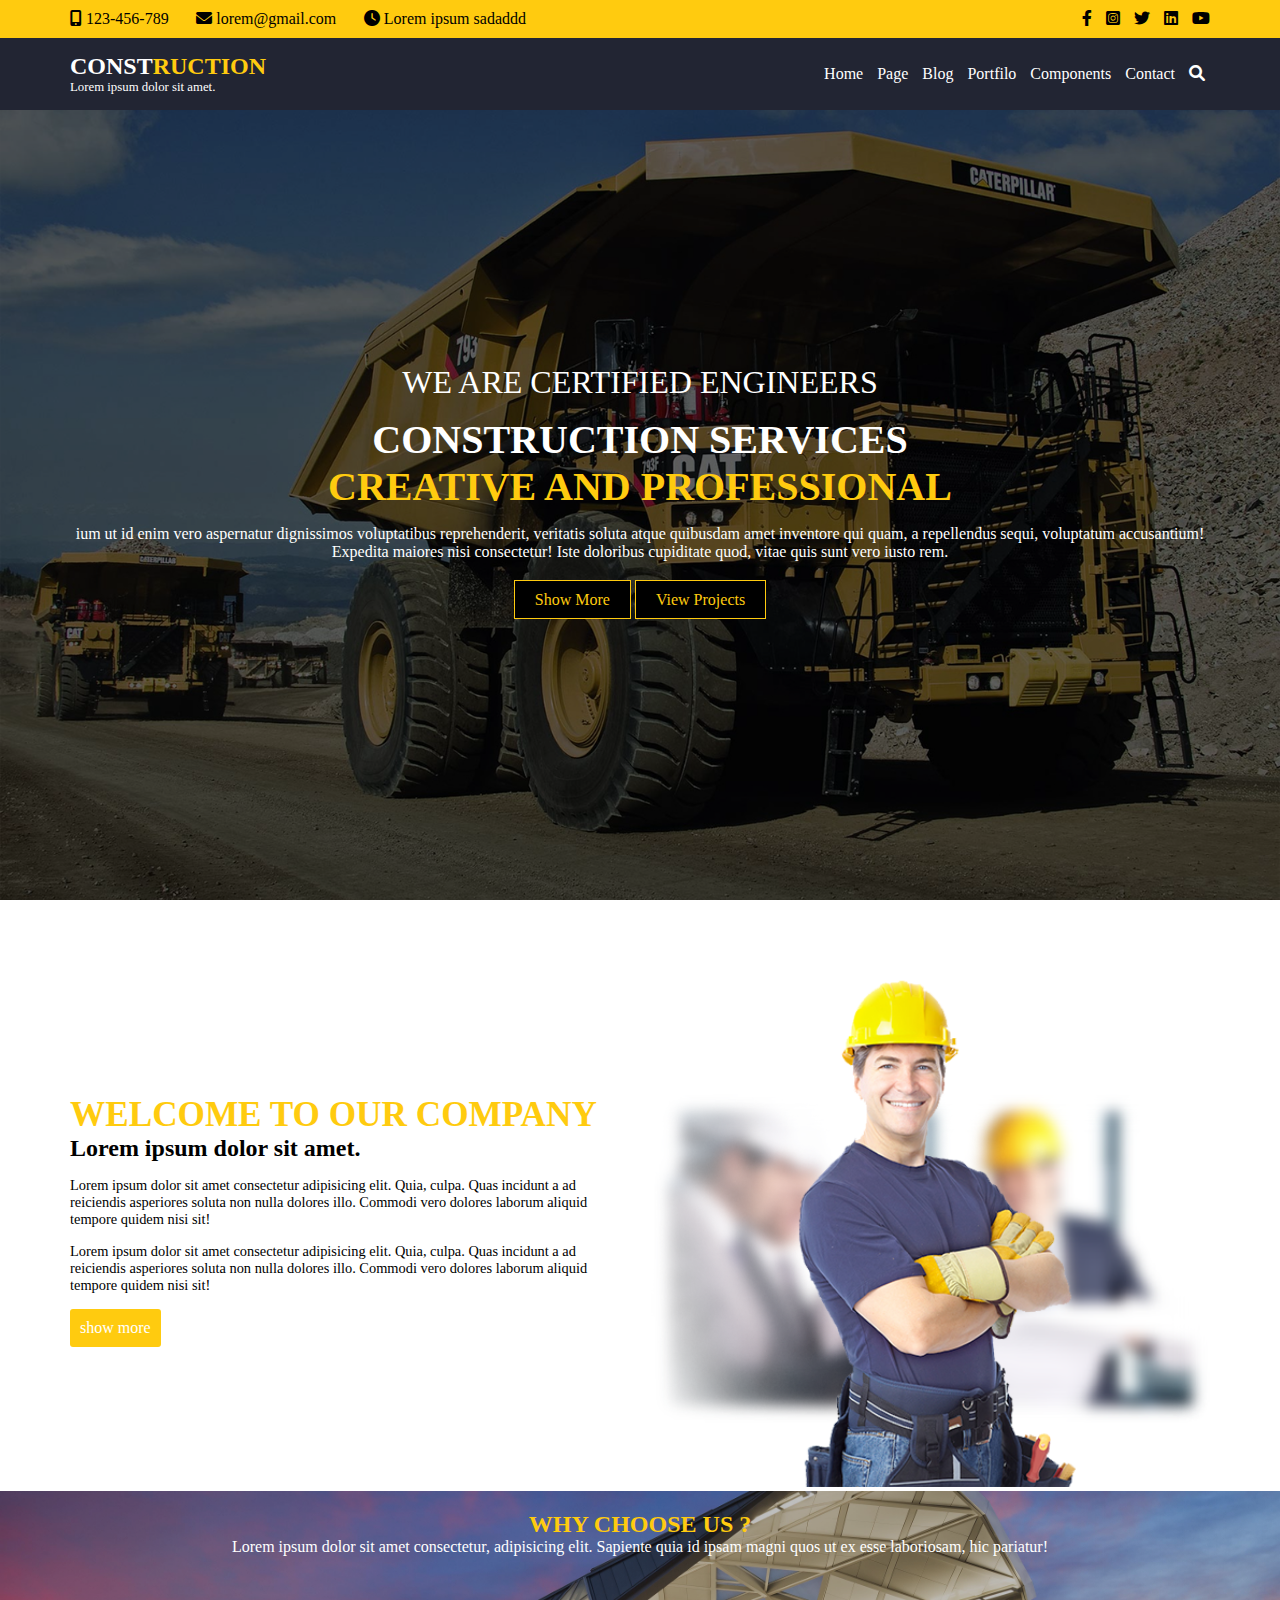
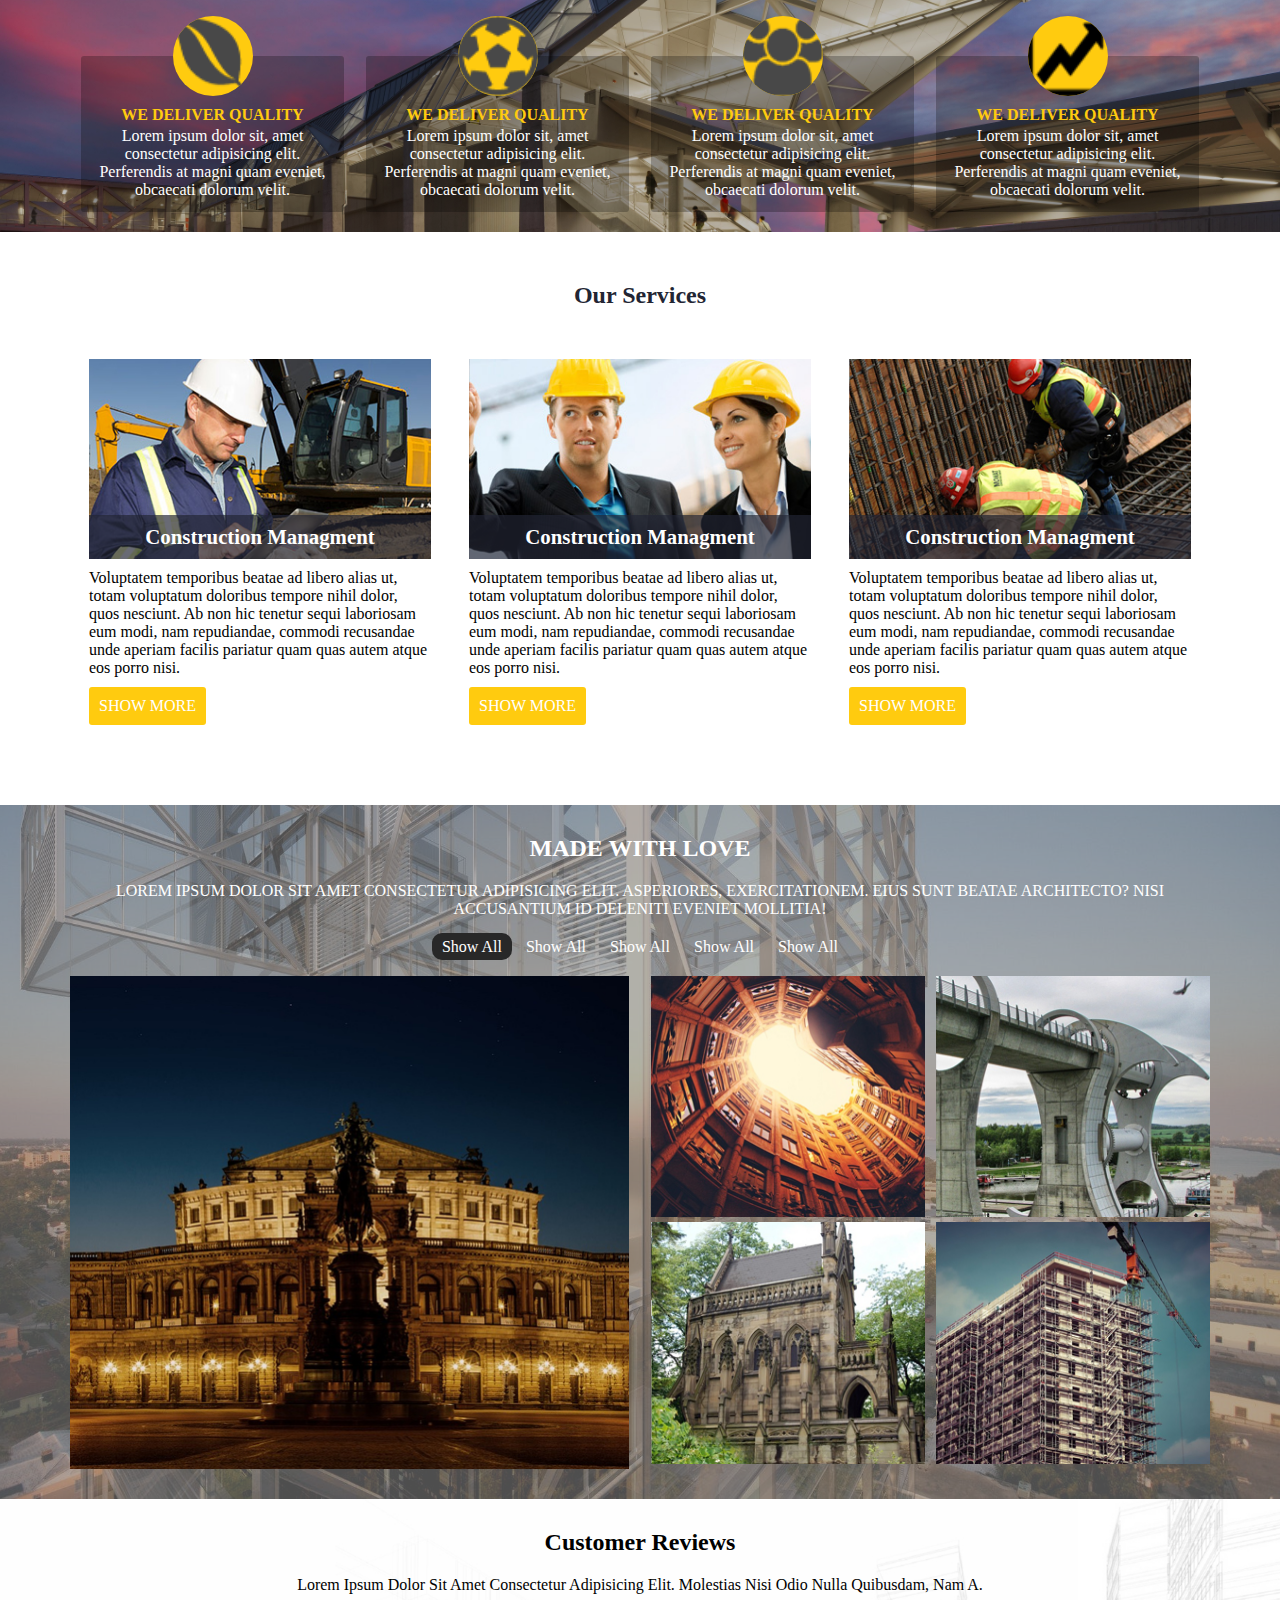
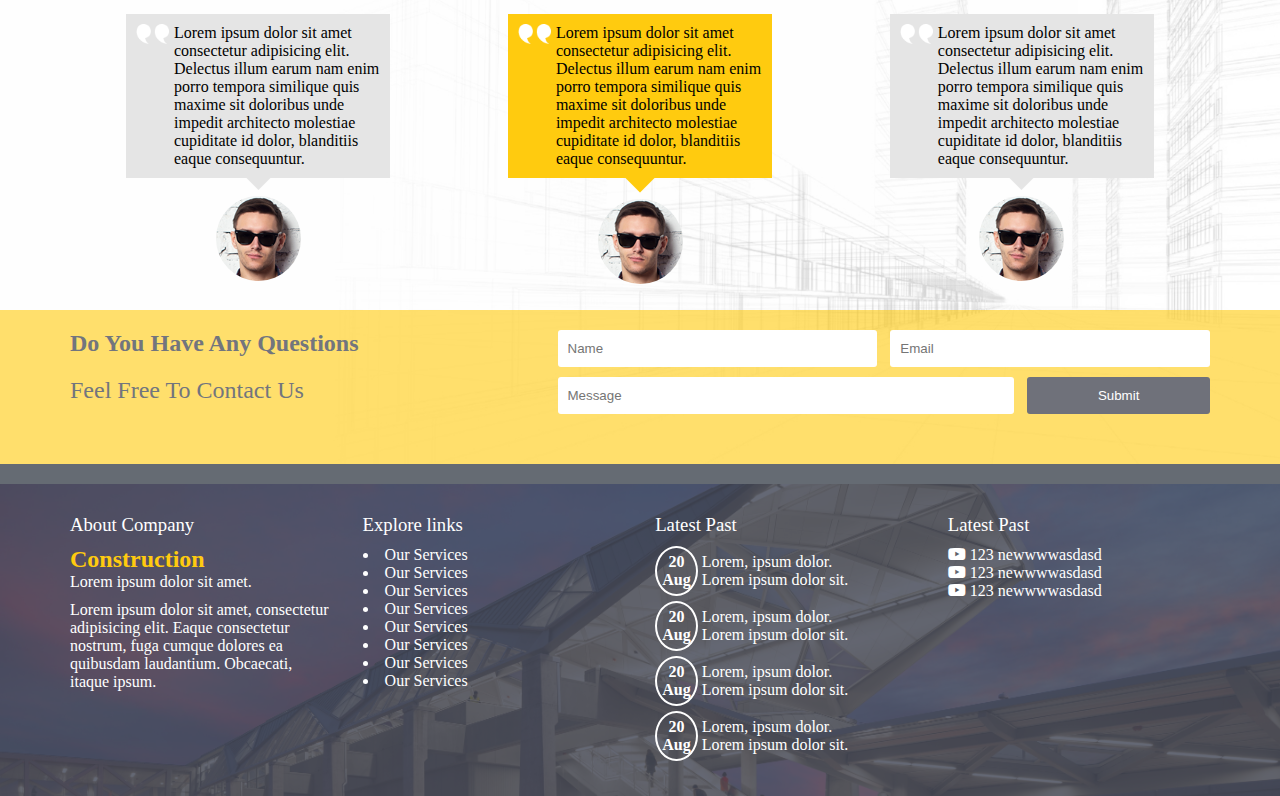
<file: construction/index.html>
<!DOCTYPE html>
<html lang="en">
<head>
    <meta charset="UTF-8">
    <meta http-equiv="X-UA-Compatible" content="IE=edge">
    <meta name="viewport" content="width=device-width, initial-scale=1.0">
    <link href="https://cdn.jsdelivr.net/npm/bootstrap@5.1.3/dist/css/bootstrap.min.css" rel="stylesheet" integrity="sha384-1BmE4kWBq78iYhFldvKuhfTAU6auU8tT94WrHftjDbrCEXSU1oBoqyl2QvZ6jIW3" crossorigin="anonymous">
    <link rel="stylesheet" href="css/all.css">
    <link rel="stylesheet" href="css/style.css">
    <title>media query</title>
</head>
<body>
    <section id="sec1">
        <div class="myover">
            <header>
                <div class="myContainer">
                    <div>
                        <article>
                            <i class="fa-solid fa-mobile-screen-button"></i>
                            <span>123-456-789</span>
                        </article>
                        <article>
                            <i class="fa-solid fa-envelope"></i>
                            <span>lorem@gmail.com</span>
                        </article>
                        <article>
                            <i class="fa-solid fa-clock"></i>
                            <span>Lorem ipsum sadaddd </span>
                        </article>
                    </div>
                    <div>
                        <i class="fa-brands fa-facebook-f"></i>
                        <i class="fa-brands fa-instagram-square"></i>
                        <i class="fa-brands fa-twitter"></i>
                        <i class="fa-brands fa-linkedin"></i>
                        <i class="fa-brands fa-youtube"></i>
                    </div>
                </div>
            </header>
            <header>
                <div class="myContainer">
                    <article>
                        <h1>Const<span>ruction</span></h1>
                        <p>Lorem ipsum dolor sit amet.</p>
                    </article>
                    <nav>
                        <a href="">home</a>
                        <a href="">Page</a>
                        <a href="">Blog</a>
                        <a href="">Portfilo</a>
                        <a href="">Components</a>
                        <a href="">Contact</a>
                        <a href=""><i class="fa-solid fa-magnifying-glass"></i></a>
                    </nav>
                    <div>
                        <i class="fa-solid fa-bars-staggered"></i>  
                    </div>
                </div>
            </header>
            <div class="content">
                <div class="myContainer">
                    <h4>we are certified engineers</h4>
                    <h2>construction services</h2>
                    <h2>creative and professional</h2>
                    <p>ium ut id enim vero aspernatur dignissimos voluptatibus reprehenderit, veritatis soluta atque quibusdam amet inventore qui quam, a repellendus sequi, voluptatum accusantium! Expedita maiores nisi consectetur! Iste doloribus cupiditate quod, vitae quis sunt vero iusto rem.</p>
                    <div>
                        <a href="">Show More</a>
                        <a href="">View Projects</a>
                    </div>
                </div>
            </div>
        </div>
    </section>
    <!----------------SECTION2-------------------->
    <section id="sec2">
        <div class="myContainer">
            <article>
                <h2>welcome to our company </h2>
                <h4>Lorem ipsum dolor sit amet.</h4>
                <p>
                    Lorem ipsum dolor sit amet consectetur adipisicing elit. Quia, culpa. Quas incidunt a ad reiciendis asperiores soluta non nulla dolores illo. Commodi vero dolores laborum aliquid tempore quidem nisi sit!
                </p>
                <p>
                    Lorem ipsum dolor sit amet consectetur adipisicing elit. Quia, culpa. Quas incidunt a ad reiciendis asperiores soluta non nulla dolores illo. Commodi vero dolores laborum aliquid tempore quidem nisi sit!
                </p>
                <a href="" class="btn">show more</a>
            </article>
            <aside>
                <img src="Images/img1.png" width="100%" alt="">
            </aside>
        </div>
    </section>
    <!-----------------SECTION3--------------------->
    <section id="sec3">
        <div class="overlay">
            <div class="myContainer">
                <h2>why choose us ?</h2>
                <p>Lorem ipsum dolor sit amet consectetur, adipisicing elit. Sapiente quia id ipsam magni quos ut ex esse laboriosam, hic pariatur!</p>
            </div>
            <div class="myContainer">
                <article>
                    <img src="Images/ico1.png" alt="">
                    <h2>we deliver quality</h2>
                    <p>Lorem ipsum dolor sit, amet consectetur adipisicing elit. Perferendis at magni quam eveniet, obcaecati dolorum velit.</p>
                </article>
                <article>
                    <img src="Images/ico2.png" alt="">
                    <h2>we deliver quality</h2>
                    <p>Lorem ipsum dolor sit, amet consectetur adipisicing elit. Perferendis at magni quam eveniet, obcaecati dolorum velit.</p>
                </article>
                <article>
                    <img src="Images/ico3.png" alt="">
                    <h2>we deliver quality</h2>
                    <p>Lorem ipsum dolor sit, amet consectetur adipisicing elit. Perferendis at magni quam eveniet, obcaecati dolorum velit.</p>
                </article>
                <article>
                    <img src="Images/ico4.png" alt="">
                    <h2>we deliver quality</h2>
                    <p>Lorem ipsum dolor sit, amet consectetur adipisicing elit. Perferendis at magni quam eveniet, obcaecati dolorum velit.</p>
                </article>
            </div>
        </div>
    </section>
    <!-------------------------SECTION4----------------------------------->
    <section id="sec4">
        <h2>our services</h2>
        <div class="myContainer">
            <article>
                <div>
                    <!-- <img src="Images/card1.jpg" alt=""> -->
                    <h2>construction managment</h2>
                </div>
                <p>
                    Voluptatem temporibus beatae ad libero alias ut, totam voluptatum doloribus tempore nihil dolor, quos nesciunt. Ab non hic tenetur sequi laboriosam eum modi, nam repudiandae, commodi recusandae unde aperiam facilis pariatur quam quas autem atque eos porro nisi.
                </p>
                <a href="" class="btn">SHOW MORE</a>
            </article>
            <article>
                <div>
                    <!-- <img src="Images/card1.jpg" alt=""> -->
                    <h2>construction managment</h2>
                </div>
                <p>
                    Voluptatem temporibus beatae ad libero alias ut, totam voluptatum doloribus tempore nihil dolor, quos nesciunt. Ab non hic tenetur sequi laboriosam eum modi, nam repudiandae, commodi recusandae unde aperiam facilis pariatur quam quas autem atque eos porro nisi.
                </p>
                <a href="" class="btn">SHOW MORE</a>
            </article>
            <article>
                <div>
                    <!-- <img src="Images/card1.jpg" alt=""> -->
                    <h2>construction managment</h2>
                </div>
                <p>
                    Voluptatem temporibus beatae ad libero alias ut, totam voluptatum doloribus tempore nihil dolor, quos nesciunt. Ab non hic tenetur sequi laboriosam eum modi, nam repudiandae, commodi recusandae unde aperiam facilis pariatur quam quas autem atque eos porro nisi.
                </p>
                <a href="" class="btn">SHOW MORE</a>
            </article>
        </div>
    </section>
    <!-----------------------------SECTION5---------------------------------------->
    <section id="sec5">
        <div class="overlay2">
            <div class="myContainer">
                <article>
                    <h2>made with love</h2>
                    <p>Lorem ipsum dolor sit amet consectetur adipisicing elit. Asperiores, exercitationem. Eius sunt beatae architecto? Nisi accusantium id deleniti eveniet mollitia!</p>
                    <nav>
                        <a href="">Show All</a>
                        <a href="">Show All</a>
                        <a href="">Show All</a>
                        <a href="">Show All</a>
                        <a href="">Show All</a>
                    </nav>
                    <div>
                        <i class="fa-solid fa-bars-staggered"></i>
                    </div>
                </article>
            </div>
            <div class="myContainer">
                <img src="Images/gallery1.jpg" alt="photo" title="hamada">
                <div>
                    <img src="Images/gallery2.jpg" alt="photo">
                    <img src="Images/gallery3.jpg" alt="photo">
                    <img src="Images/gallery4.jpg" alt="photo">
                    <img src="Images/gallery5.jpg" alt="photo">
                </div>
            </div>
        </div>
    </section>
    <!----------------------------SECTION5----------------------------->
    <section id="sec6">
        <div class="myContainer">
            <h2>customer reviews</h2>
            <p>
                Lorem ipsum dolor sit amet consectetur adipisicing elit. Molestias nisi odio nulla quibusdam, nam a.
            </p>
        </div>
        <div class="myContainer">
            <article>
                <div>
                    <img src="Images/blockquote1.png" alt="">
                    <p>
                        Lorem ipsum dolor sit amet consectetur adipisicing elit. Delectus illum earum nam enim porro tempora similique quis maxime sit doloribus unde impedit architecto molestiae cupiditate id dolor, blanditiis eaque consequuntur.
                    </p>
                </div>
                <div>
                    <img src="Images/block-ico2.png" alt=""> <br>
                    <img src="Images/cust1.png" alt="">
                </div>

            </article>
            <article>
                <div>
                    <img src="Images/blockquote1.png" alt="">
                    <p>
                        Lorem ipsum dolor sit amet consectetur adipisicing elit. Delectus illum earum nam enim porro tempora similique quis maxime sit doloribus unde impedit architecto molestiae cupiditate id dolor, blanditiis eaque consequuntur.
                    </p>
                </div>
                <div>
                    <img src="Images/block-ico1.png" alt=""> <br>
                    <img src="Images/cust1.png" alt="">
                </div>

            </article>
            <article>
                <div>
                    <img src="Images/blockquote1.png" alt="">
                    <p>
                        Lorem ipsum dolor sit amet consectetur adipisicing elit. Delectus illum earum nam enim porro tempora similique quis maxime sit doloribus unde impedit architecto molestiae cupiditate id dolor, blanditiis eaque consequuntur.
                    </p>
                </div>
                <div>
                    <img src="Images/block-ico2.png" alt=""> <br>
                    <img src="Images/cust1.png" alt="">
                </div>
            </article>
        </div>
        <div class="over">
            <div class="myContainer">
                <article>
                    <h2>do you have any questions</h2>
                    <h2>feel free to contact us</h2>
                </article>
                <form action="#">
                    <input type="text" placeholder="Name">
                    <input type="email" placeholder="Email">
                    <input type="text" placeholder="Message">
                    <input type="submit">
                </form>
            </div>
        </div>
    </section>
    <!-------------------------------------Section7------------------------------------------------->
    <section id="sec7">
        <div class="over">
            <div class="myContainer">
                <article>
                    <div class="d-flex align-items-center" data-bs-toggle="collapse" href="#collapseExample" role="button" aria-expanded="false" aria-controls="collapseExample">
                        <h3>About Company </h3><i class="fa-solid fa-circle-chevron-down ms-1" ></i>
                    </div>
                    <article class="collapse" id="collapseExample">
                        <article>
                            <h2>Const<span>ruction</span></h2>
                            <p>Lorem ipsum dolor sit amet.</p>
                        </article>
                        <p>Lorem ipsum dolor sit amet, consectetur adipisicing elit. Eaque consectetur nostrum, fuga cumque dolores ea quibusdam laudantium. Obcaecati, itaque ipsum.</p>
                        <div>
                            <i class="fa-brands fa-facebook-f"></i>
                            <i class="fa-brands fa-instagram-square"></i>
                            <i class="fa-brands fa-twitter"></i>
                            <i class="fa-brands fa-linkedin"></i>
                            <i class="fa-brands fa-youtube"></i>
                        </div>
                    </article>
                </article>
                <article>
                    <div class="d-flex align-items-center" data-bs-toggle="collapse" href="#collapseExample2" role="button" aria-expanded="false" aria-controls="collapseExample">
                        <h3>Explore links </h3><i class="fa-solid fa-circle-chevron-down ms-1" ></i>
                    </div>
                    <ul class="collapse" id="collapseExample2">
                        <li><a href="">Our services</a></li>
                        <li><a href="">Our services</a></li>
                        <li><a href="">Our services</a></li>
                        <li><a href="">Our services</a></li>
                        <li><a href="">Our services</a></li>
                        <li><a href="">Our services</a></li>
                        <li><a href="">Our services</a></li>
                        <li><a href="">Our services</a></li>
                    </ul>
                </article>
                <article>
                    <div class="d-flex align-items-center" data-bs-toggle="collapse" href="#collapseExample3" role="button" aria-expanded="false" aria-controls="collapseExample">
                        <h3>Latest Past </h3><i class="fa-solid fa-circle-chevron-down ms-1" ></i>
                    </div>
                    <ul class="collapse" id="collapseExample3">
                        <li>
                            <div>
                                20<br>Aug
                            </div>
                            <div>
                                <p>Lorem, ipsum dolor. <br>Lorem ipsum dolor sit.</p>
                            </div>
                        </li>
                        <li>
                            <div>
                                20<br>Aug
                            </div>
                            <div>
                                <p>Lorem, ipsum dolor. <br>Lorem ipsum dolor sit.</p>
                            </div>
                        </li>
                        <li>
                            <div>
                                20<br>Aug
                            </div>
                            <div>
                                <p>Lorem, ipsum dolor. <br>Lorem ipsum dolor sit.</p>
                            </div>
                        </li>
                        <li>
                            <div>
                                20<br>Aug
                            </div>
                            <div>
                                <p>Lorem, ipsum dolor. <br>Lorem ipsum dolor sit.</p>
                            </div>
                        </li>
                        
    
                    </ul>
                </article>
                <article>
                    <div class="d-flex align-items-center" data-bs-toggle="collapse" href="#ex4" role="button" aria-expanded="false" aria-controls="collapseExample">
                        <h3>Latest Past </h3><i class="fa-solid fa-circle-chevron-down ms-1" ></i>
                    </div>
                    <ul class="collapse" id="ex4">
                        <li>
                            <i class="fa-brands fa-youtube"></i> <span>123 newwwwasdasd</span>
                        </li>
                        <li>
                            <i class="fa-brands fa-youtube"></i> <span>123 newwwwasdasd</span>
                        </li>
                        <li>
                            <i class="fa-brands fa-youtube"></i> <span>123 newwwwasdasd</span>
                        </li>
                    </ul>
                </article>
            </div>
        </div>
        
    </section>
    <script src="https://cdn.jsdelivr.net/npm/bootstrap@5.1.3/dist/js/bootstrap.bundle.min.js" integrity="sha384-ka7Sk0Gln4gmtz2MlQnikT1wXgYsOg+OMhuP+IlRH9sENBO0LRn5q+8nbTov4+1p" crossorigin="anonymous"></script>
</body>
</html>
</file>
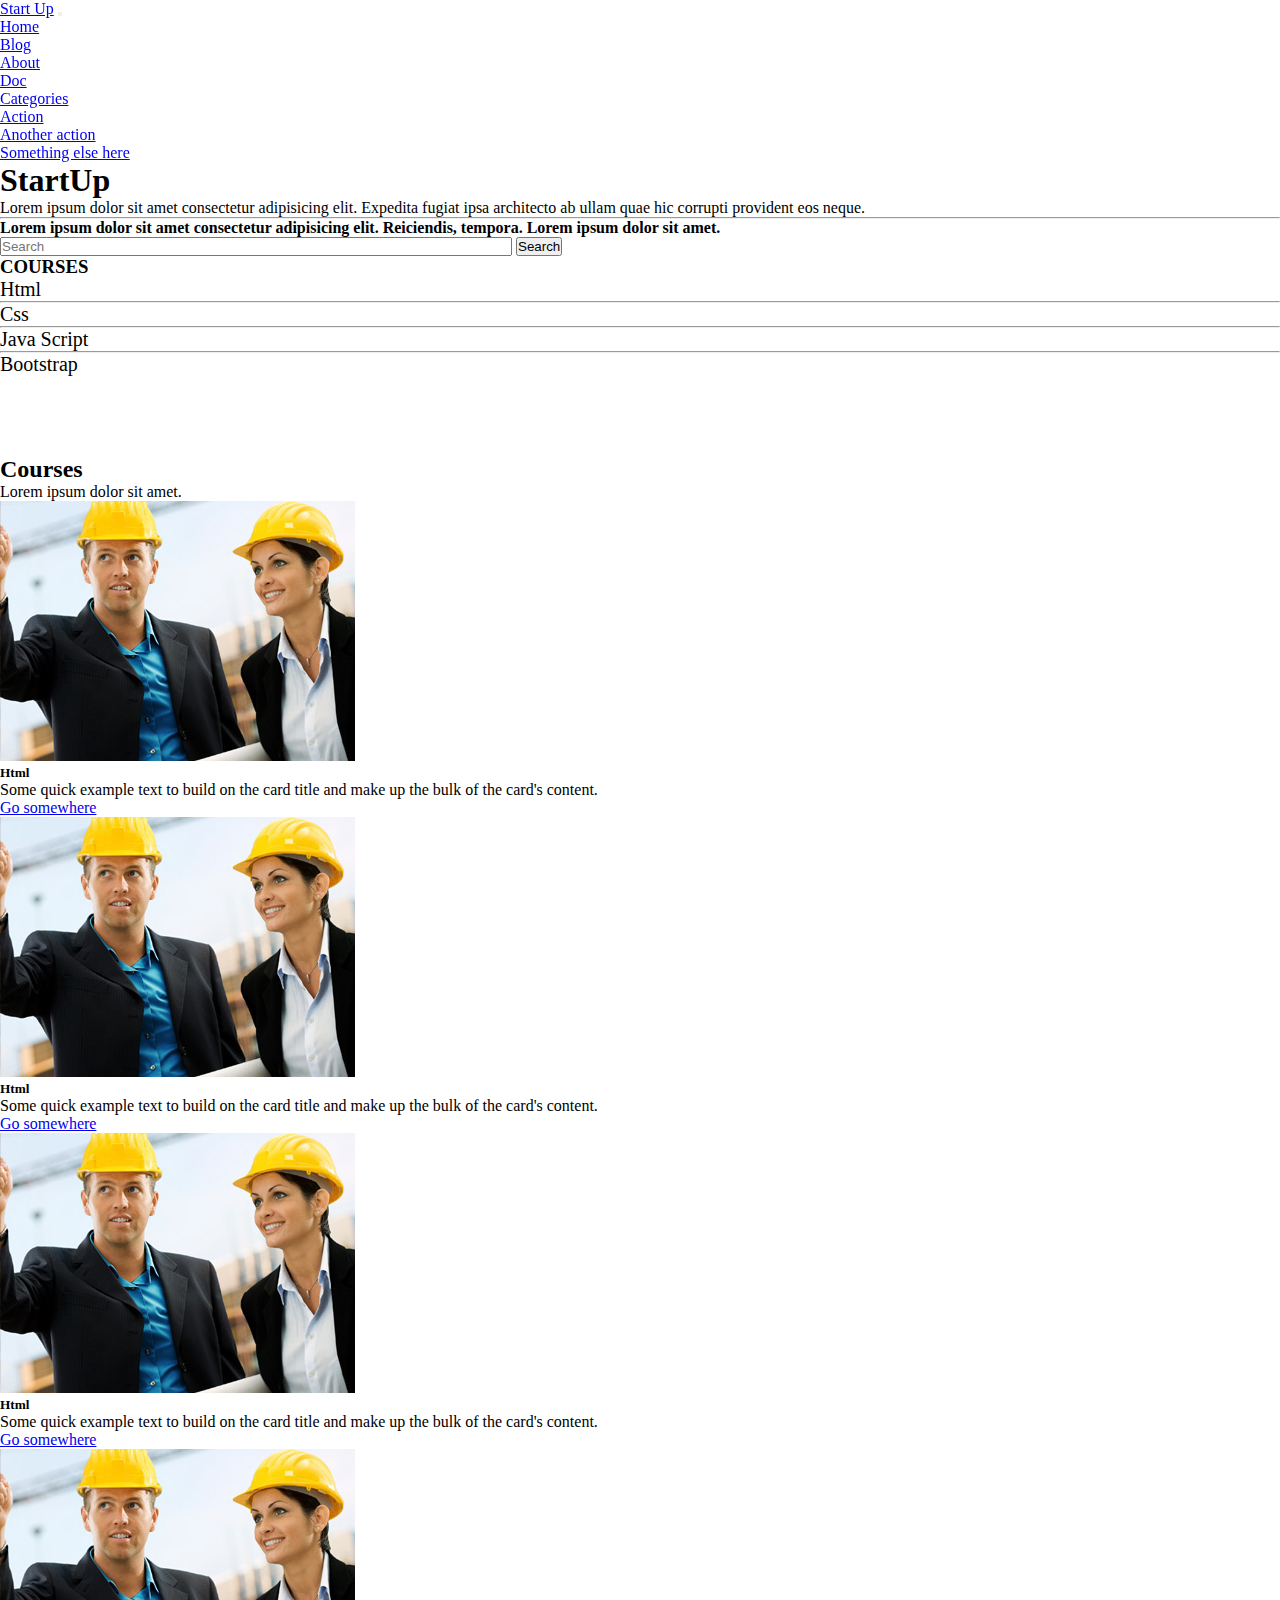
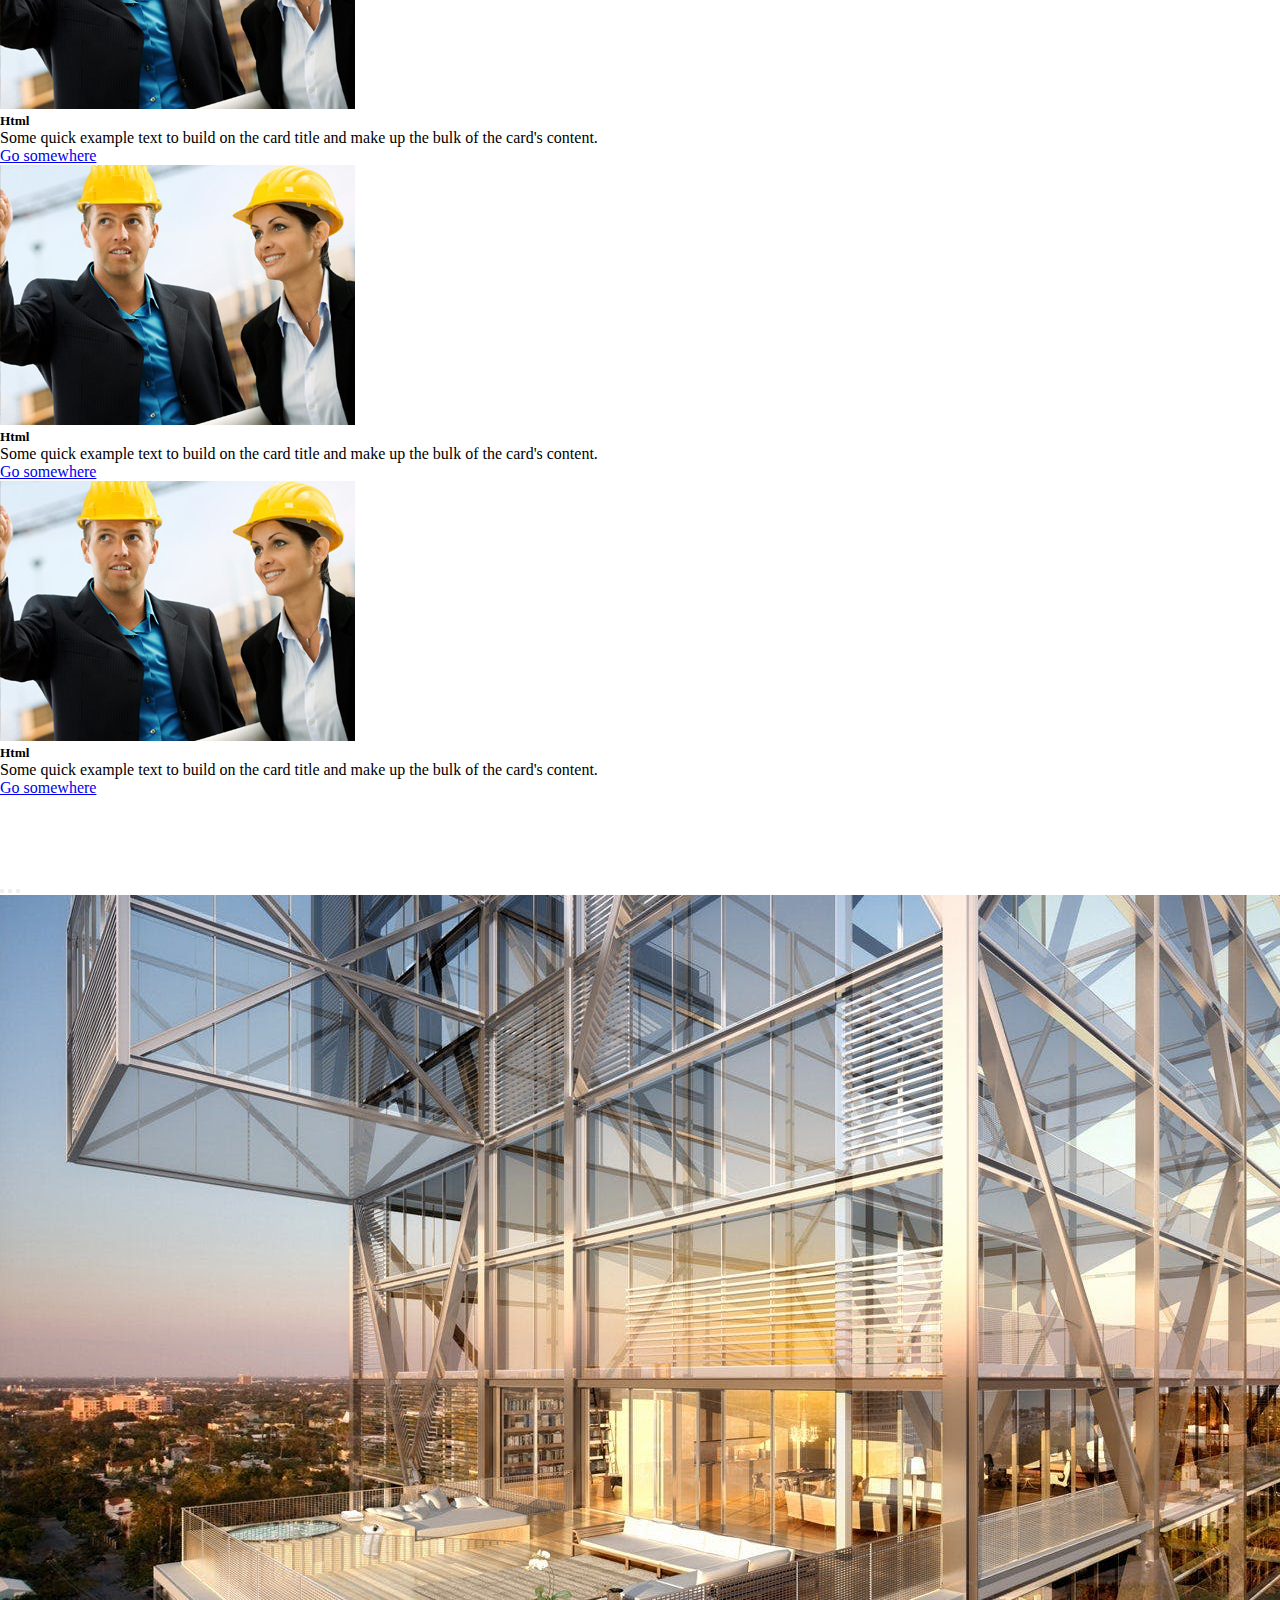
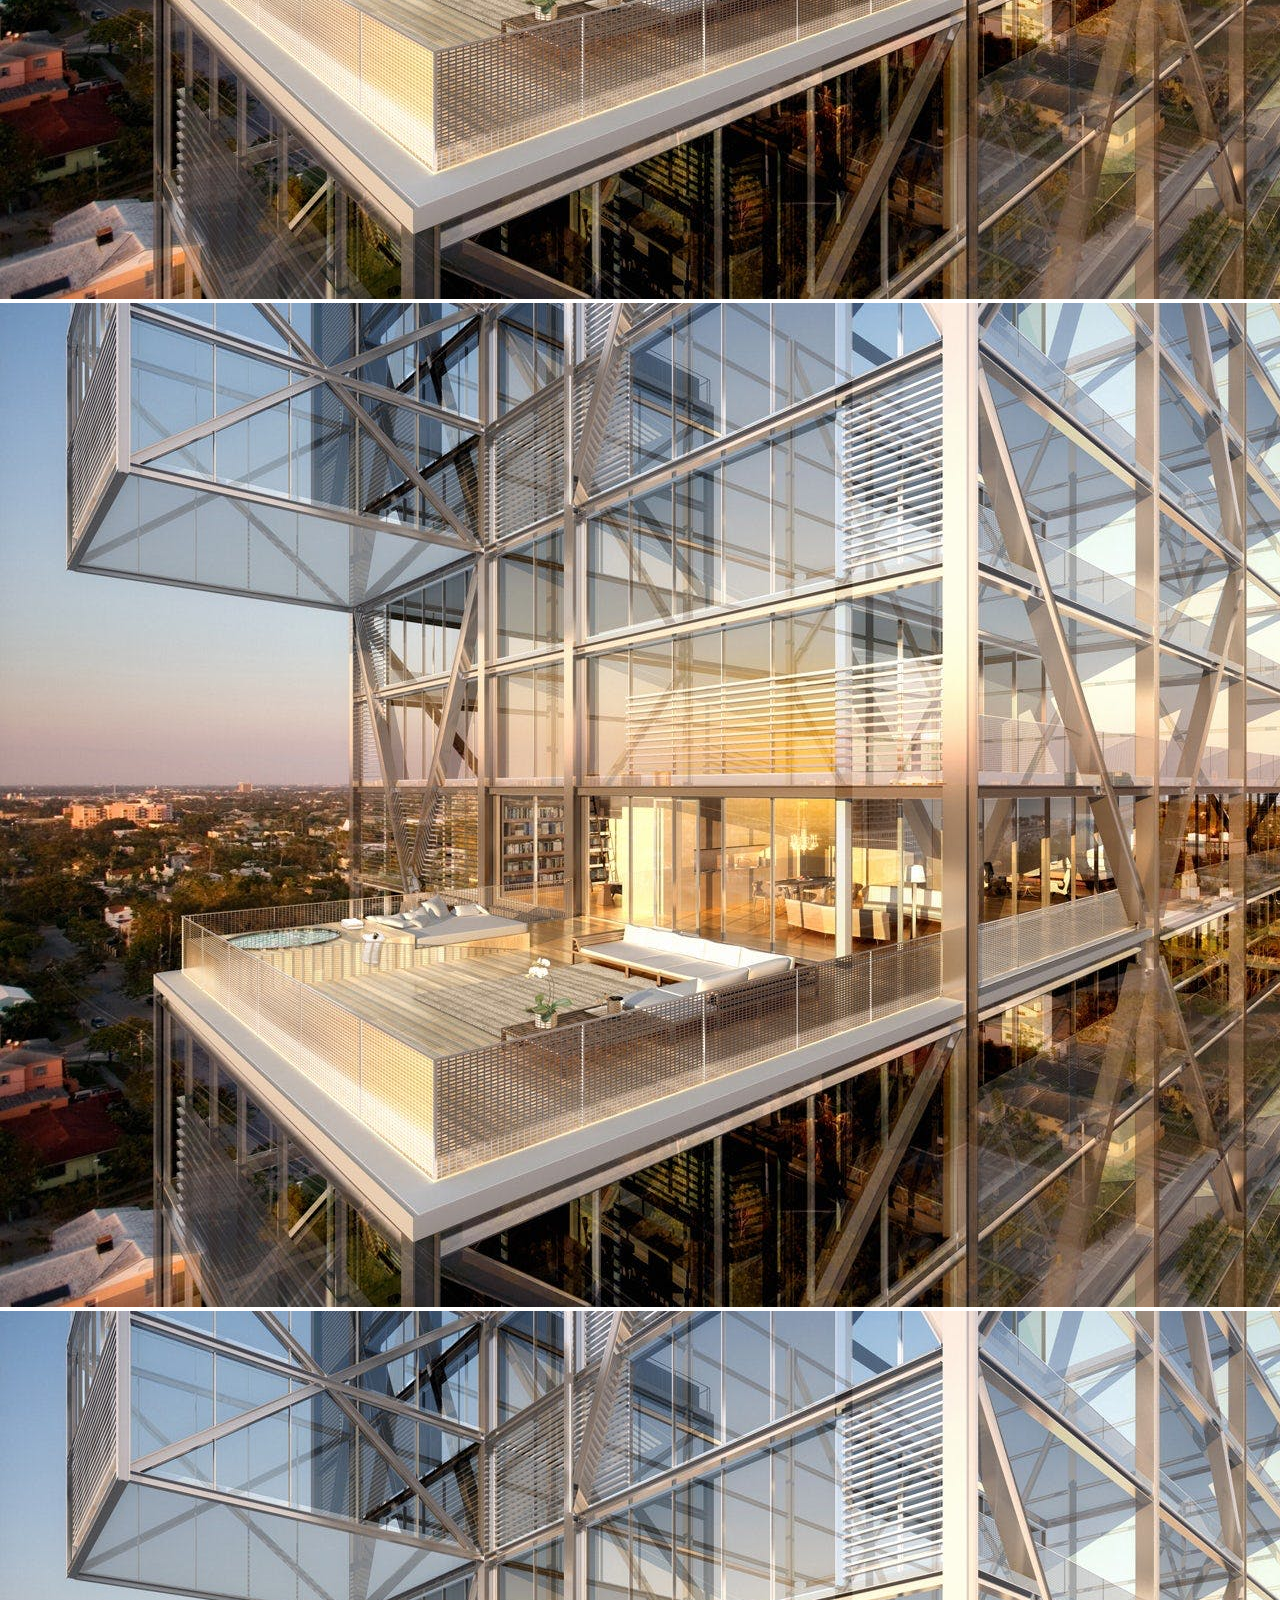
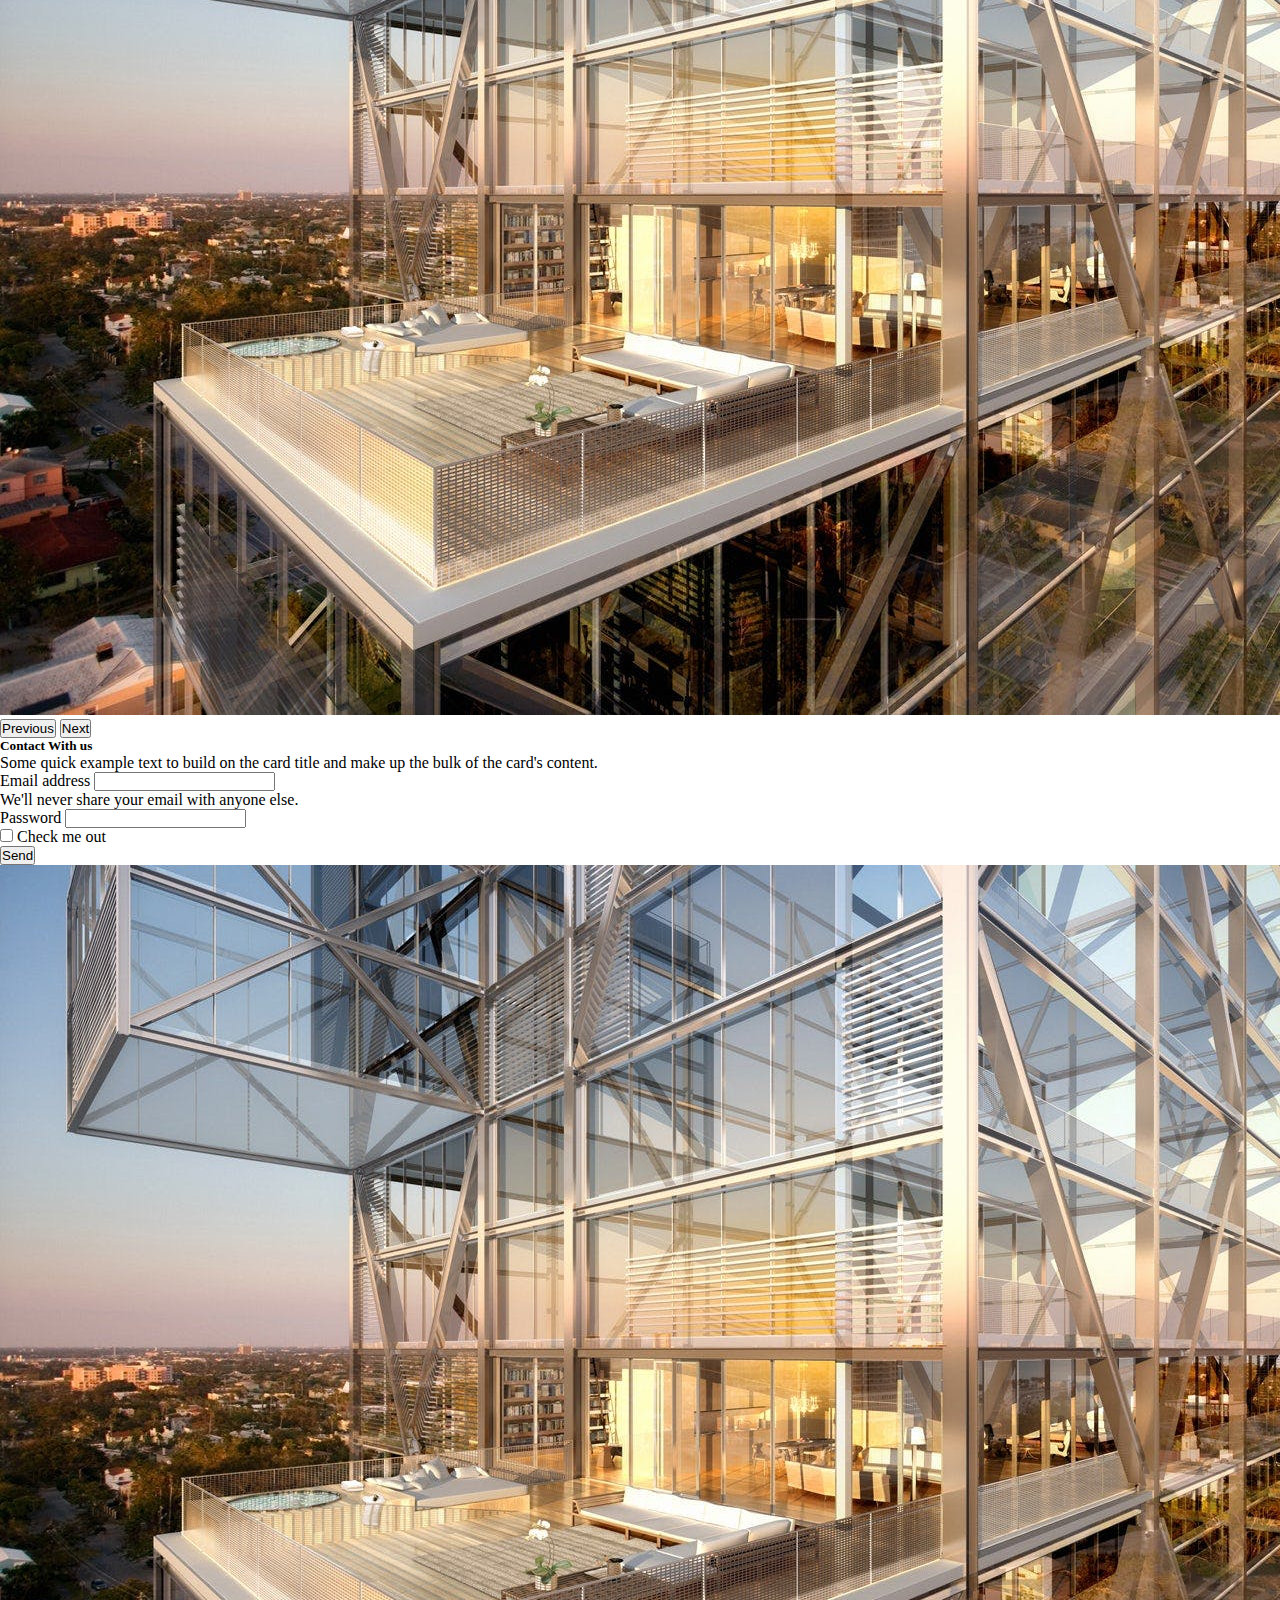
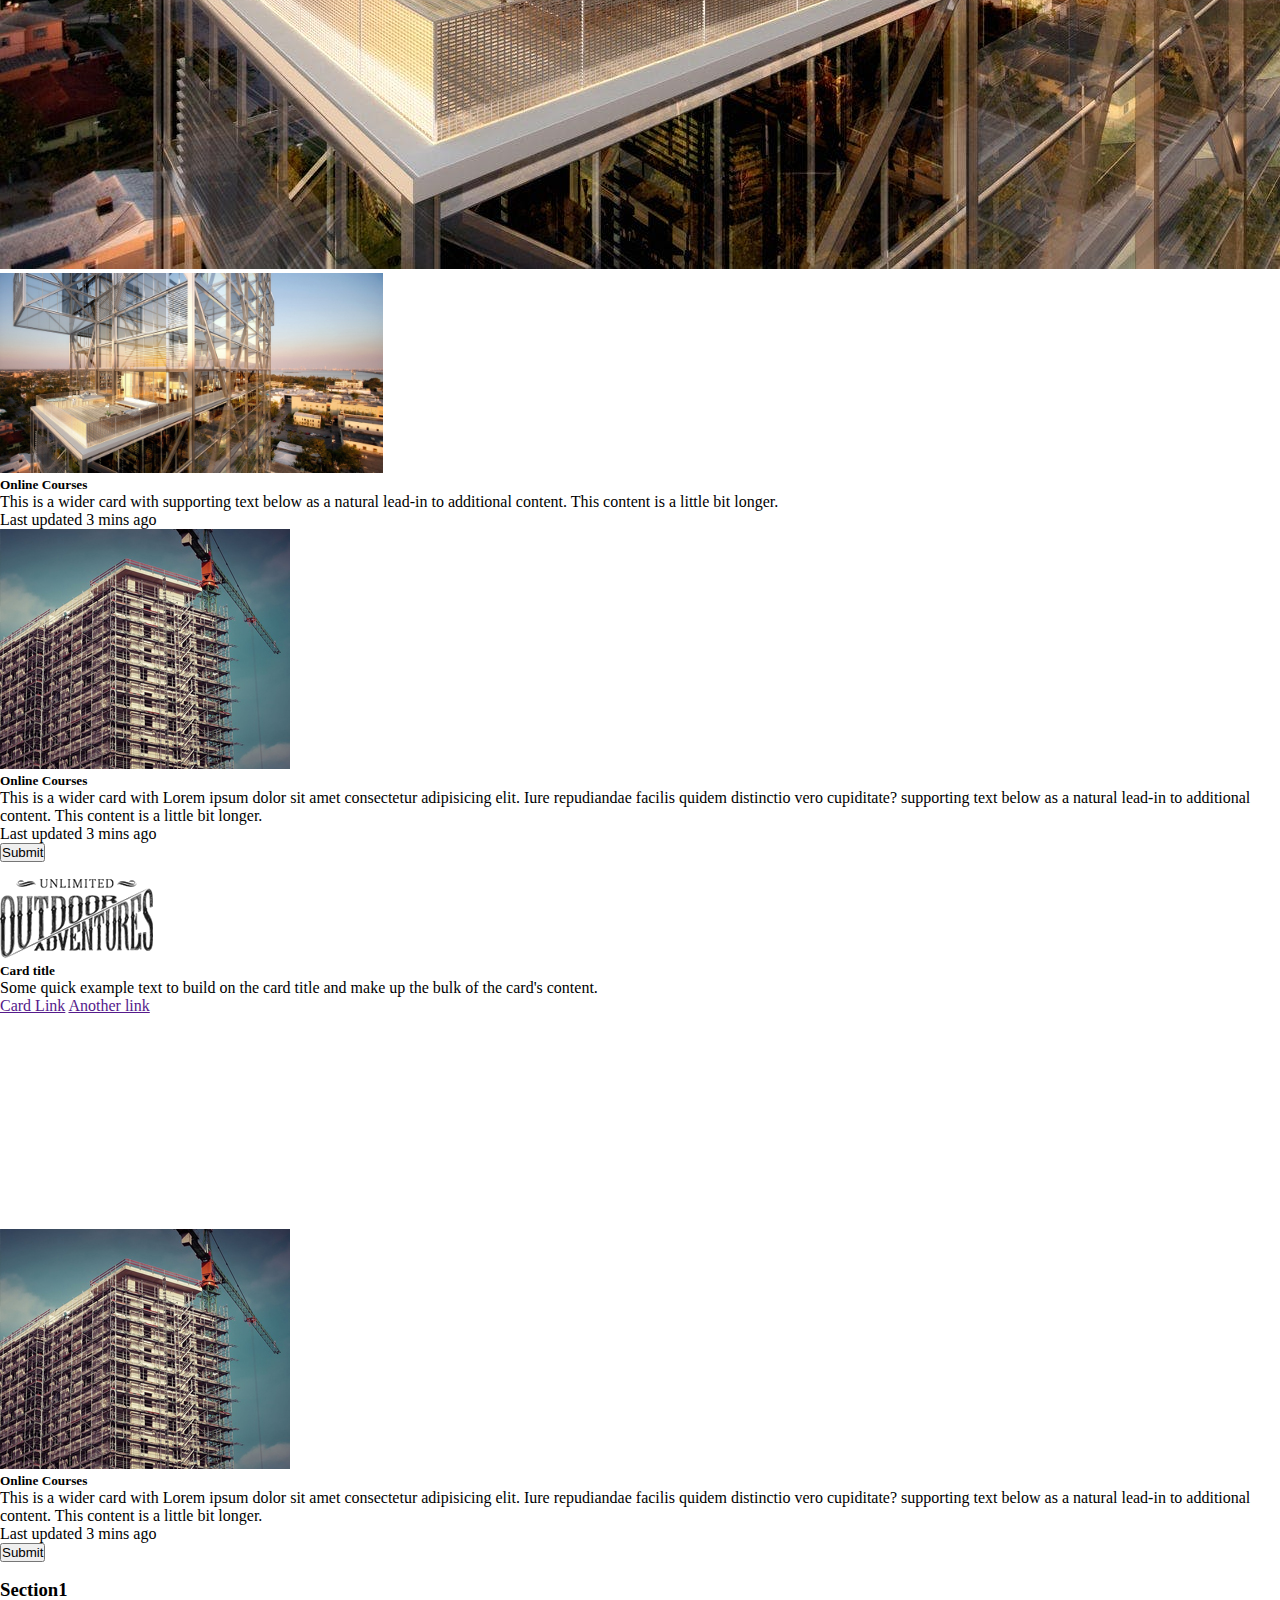
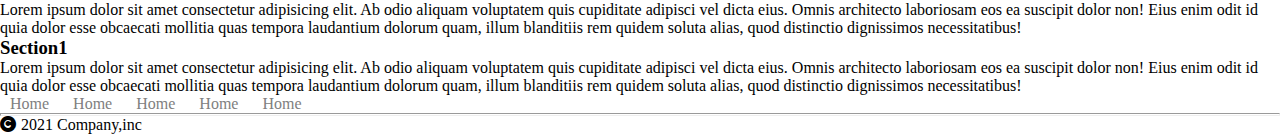
<file: startUp project/index.html>
<!DOCTYPE html>
<html lang="en">
<head>
    <meta charset="UTF-8">
    <meta http-equiv="X-UA-Compatible" content="IE=edge">
    <meta name="viewport" content="width=device-width, initial-scale=1.0">
    <link rel="stylesheet" href="css/all.css">
    <link href="https://cdn.jsdelivr.net/npm/bootstrap@5.1.3/dist/css/bootstrap.min.css" rel="stylesheet" integrity="sha384-1BmE4kWBq78iYhFldvKuhfTAU6auU8tT94WrHftjDbrCEXSU1oBoqyl2QvZ6jIW3" crossorigin="anonymous">
    <link rel="stylesheet" href="css/style.css">
    <title>Document</title>
</head>
<body>
    <nav class="navbar navbar-expand-lg navbar-dark bg-dark ">
        <div class="container-fluid py-2">
          <a class="navbar-brand text-warning" href="#">Start Up</a>
          <button class="navbar-toggler" type="button" data-bs-toggle="collapse" data-bs-target="#navbarNavDropdown" aria-controls="navbarNavDropdown" aria-expanded="false" aria-label="Toggle navigation">
            <span class="navbar-toggler-icon"></span>
          </button>
          <div class="collapse navbar-collapse" id="navbarNavDropdown">
            <ul class="navbar-nav ms-auto">
              <li class="nav-item">
                <a class="nav-link active" aria-current="page" href="#">Home</a>
              </li>
              <li class="nav-item">
                <a class="nav-link" href="#sec2">Blog</a>
              </li>
              <li class="nav-item">
                <a class="nav-link" href="#sec7">About</a>
              </li>
              <li class="nav-item">
                <a class="nav-link" href="#">Doc</a>
              </li>
              <li class="nav-item dropdown">
                <a class="nav-link dropdown-toggle" href="#" id="navbarDropdownMenuLink" role="button" data-bs-toggle="dropdown" aria-expanded="false">
                  Categories
                </a>
                <ul class="dropdown-menu" aria-labelledby="navbarDropdownMenuLink">
                  <li><a class="dropdown-item" href="#">Action</a></li>
                  <li><a class="dropdown-item" href="#">Another action</a></li>
                  <li><a class="dropdown-item" href="#">Something else here</a></li>
                </ul>
              </li>
            </ul>
          </div>
        </div>
    </nav>
    <!------------------------------SEC1---------------------------------->
    <div class="sec1">
        <div class="container">
            <div class="row">
                <div class="col-md-8 bg-light py-5">
                    <h1 class="text-warning fw-light">StartUp</h1>
                    <p>Lorem ipsum dolor sit amet consectetur adipisicing elit. Expedita fugiat ipsa architecto ab ullam quae hic corrupti provident eos neque.</p>
                    <hr>
                    <p><b>Lorem ipsum dolor sit amet consectetur adipisicing elit. Reiciendis, tempora. Lorem ipsum dolor sit amet.</b></p>
                    <form action="">
                        <input type="text" placeholder="Search" class="form-control">
                        <button class="btn btn-outline-warning">Search</button>
                    </form>
                </div>
                <div class="col-md-4 mt-5">
                    <div class="card">
                        <h3 class="p2-2 bg-warning rounded-top text-center w-100" data-bs-toggle="collapse" href="#collapseExample" role="button" aria-expanded="false" aria-controls="collapseExample">COURSES</h3>
                        <ul id="collapseExample">
                            <li>Html</li>
                            <hr>
                            <li>Css</li>
                            <hr>
                            <li>Java Script</li>
                            <hr>
                            <li>Bootstrap</li>
                        </ul>
                    </div>
                </div>
            </div>
        </div>
    </div>
    <!-------------------------------SEC2----------------------------------->

    <div id="sec2" class="sec2 ">
        <div class="container">
            <div class="text-center">
                <h2>Courses</h2>
                <p>Lorem ipsum dolor sit amet.</p>
            </div>
            <div class="row">
                <div class="col-md-4">
                    <div class="card">
                        <img src="Images/card2.jpg" class="card-img-top" alt="img">
                        <div class="card-body">
                          <h5 class="card-title">Html</h5>
                          <p class="card-text">Some quick example text to build on the card title and make up the bulk of the card's content.</p>
                          <a href="#" class="btn btn-warning">Go somewhere</a>
                        </div>
                      </div>
                </div>
                <div class="col-md-4">
                    <div class="card">
                        <img src="Images/card2.jpg" class="card-img-top" alt="img">
                        <div class="card-body">
                          <h5 class="card-title">Html</h5>
                          <p class="card-text">Some quick example text to build on the card title and make up the bulk of the card's content.</p>
                          <a href="#" class="btn btn-warning">Go somewhere</a>
                        </div>
                      </div>
                </div>
                <div class="col-md-4">
                    <div class="card">
                        <img src="Images/card2.jpg" class="card-img-top" alt="img">
                        <div class="card-body">
                          <h5 class="card-title">Html</h5>
                          <p class="card-text">Some quick example text to build on the card title and make up the bulk of the card's content.</p>
                          <a href="#" class="btn btn-warning">Go somewhere</a>
                        </div>
                      </div>
                </div>
                <div class="col-md-4 mt-2">
                    <div class="card">
                        <img src="Images/card2.jpg" class="card-img-top" alt="img">
                        <div class="card-body">
                          <h5 class="card-title">Html</h5>
                          <p class="card-text">Some quick example text to build on the card title and make up the bulk of the card's content.</p>
                          <a href="#" class="btn btn-warning">Go somewhere</a>
                        </div>
                      </div>
                </div>
                <div class="col-md-4 mt-2">
                    <div class="card">
                        <img src="Images/card2.jpg" class="card-img-top" alt="img">
                        <div class="card-body">
                          <h5 class="card-title">Html</h5>
                          <p class="card-text">Some quick example text to build on the card title and make up the bulk of the card's content.</p>
                          <a href="#" class="btn btn-warning">Go somewhere</a>
                        </div>
                      </div>
                </div>
                <div class="col-md-4 mt-2">
                    <div class="card">
                        <img src="Images/card2.jpg" class="card-img-top" alt="img">
                        <div class="card-body">
                          <h5 class="card-title">Html</h5>
                          <p class="card-text">Some quick example text to build on the card title and make up the bulk of the card's content.</p>
                          <a href="#" class="btn btn-warning">Go somewhere</a>
                        </div>
                      </div>
                </div>
            </div>
        </div>
    </div>
    <!-------------------------------SEC3----------------------------------->
    <div class="sec3">
        <div class="container">
            <div id="carouselExampleIndicators" class="carousel slide " data-bs-ride="carousel">
                <div class="carousel-indicators">
                  <button type="button" data-bs-target="#carouselExampleIndicators" data-bs-slide-to="0" class="active" aria-current="true" aria-label="Slide 1"></button>
                  <button type="button" data-bs-target="#carouselExampleIndicators" data-bs-slide-to="1" aria-label="Slide 2"></button>
                  <button type="button" data-bs-target="#carouselExampleIndicators" data-bs-slide-to="2" aria-label="Slide 3"></button>
                </div>
                <div class="carousel-inner">
                  <div class="carousel-item active">
                    <img src="Images/bg2.jpg" class="d-block w-100" alt="...">
                  </div>
                  <div class="carousel-item">
                    <img src="Images/bg2.jpg" class="d-block w-100" alt="...">
                  </div>
                  <div class="carousel-item">
                    <img src="Images/bg2.jpg" class="d-block w-100" alt="...">
                  </div>
                </div>
                <button class="carousel-control-prev" type="button" data-bs-target="#carouselExampleIndicators" data-bs-slide="prev">
                  <span class="carousel-control-prev-icon" aria-hidden="true"></span>
                  <span class="visually-hidden">Previous</span>
                </button>
                <button class="carousel-control-next" type="button" data-bs-target="#carouselExampleIndicators" data-bs-slide="next">
                  <span class="carousel-control-next-icon" aria-hidden="true"></span>
                  <span class="visually-hidden">Next</span>
                </button>
              </div>
        </div>
    </div>
        <!----------------------------------7--SEC4---------------------------------------------------->

    <div class="sec4">
        <div class="container">
            <div class=" py-5">
                <div>
                    <div class="card">
                        <div class="row">
                            <div class="card-body col-md-6">
                                <h5 class="card-title text-warning">Contact With us</h5>
                                <p class="card-text">Some quick example text to build on the card title and make up the bulk of the card's content.</p>
                                <form>
                                  <div class="mb-3">
                                    <label for="exampleInputEmail1" class="form-label">Email address</label>
                                    <input type="email" class="form-control" id="exampleInputEmail1" aria-describedby="emailHelp">
                                    <div id="emailHelp" class="form-text">We'll never share your email with anyone else.</div>
                                  </div>
                                  <div class="mb-3">
                                    <label for="exampleInputPassword1" class="form-label">Password</label>
                                    <input type="password" class="form-control" id="exampleInputPassword1">
                                  </div>
                                  <div class="mb-3 form-check">
                                    <input type="checkbox" class="form-check-input" id="exampleCheck1">
                                    <label class="form-check-label" for="exampleCheck1">Check me out</label>
                                  </div>
                                  <button type="submit" class="btn btn-warning">Send</button>
                                </form> 
                              </div>
                              <div class="col-md-6">
                                  <img src="Images/bg2.jpg" class="img-fluid h-100 card-img" alt="">
                              </div>
                            </div>
                        </div>
                        
                </div>
                
            </div>
        </div>
    </div>
    <!----------------------------------7--SEC5----------------------------------------------------->
    <div class="sec5">
        <div class="container">
            <div class="card bg-dark text-white">
                <img src="Images/bg2.jpg" class="card-img" height="200px" alt="...">
                <div class="card-img-overlay bg-dark opacity-50">
                  <h5 class="card-title">Online Courses</h5>
                  <p class="card-text">This is a wider card with supporting text below as a natural lead-in to additional content. This content is a little bit longer.</p>
                  <p class="card-text">Last updated 3 mins ago</p>
                </div>
              </div>
        </div>
    </div>
    <!----------------------------------7--SEC6----------------------------------------------------->
  
    <div class="sec6 py-5">
        <div class="container">
            <div class="row">
                <div class="col-md-4">
                    <div class="card bg-dark text-white" style="height: 350px;">
                        <img src="Images/gallery5.jpg" class="card-img h-100" alt="...">
                        <div class="card-img-overlay bg-dark opacity-50">
                          <h5 class="card-title">Online Courses</h5>
                          <p class="card-text">This is a wider card with Lorem ipsum dolor sit amet consectetur adipisicing elit. Iure repudiandae facilis quidem distinctio vero cupiditate? supporting text below as a natural lead-in to additional content. This content is a little bit longer.</p>
                          <p class="card-text">Last updated 3 mins ago</p>
                          <button type="submit" class="btn btn-outline-primary">Submit</button>
                        </div>
                    </div>
                </div>
                <div class="col-md-4">
                    <div class="card h"style="height: 350px;">
                        <img src="Images/partner-g1.png"class="card-img-top" alt="...">
                        <div class="card-body">
                          <h5 class="card-title">Card title</h5>
                          <p class="card-text">Some quick example text to build on the card title and make up the bulk of the card's content.</p>
                          <a href="" >Card Link</a>
                          <a href=""> Another link</a>
                        </div>
                      </div>
                </div>
                <div class="col-md-4">
                    <div class="card bg-dark text-white" style="height:350px;">
                        <img src="Images/gallery5.jpg" class="card-img h-100" alt="...">
                        <div class="card-img-overlay bg-dark opacity-50">
                          <h5 class="card-title">Online Courses</h5>
                          <p class="card-text">This is a wider card with Lorem ipsum dolor sit amet consectetur adipisicing elit. Iure repudiandae facilis quidem distinctio vero cupiditate? supporting text below as a natural lead-in to additional content. This content is a little bit longer.</p>
                          <p class="card-text">Last updated 3 mins ago</p>
                          <button type="submit" class="btn btn-outline-primary">Submit</button>
                        </div>
                    </div>
                </div>
            </div>
        </div>
    </div>
    <!----------------------------------7--SEC7----------------------------------------------------->
    <div id="sec7" class="sec7 py-5 bg-dark text-white">
        <div class="container">
            <div class="row">
                <div class="col-md-6">
                    <h3 class="text-warning">Section1</h3>
                    <p>
                        Lorem ipsum dolor sit amet consectetur adipisicing elit. Ab odio aliquam voluptatem quis cupiditate adipisci vel dicta eius. Omnis architecto laboriosam eos ea suscipit dolor non! Eius enim odit id quia dolor esse obcaecati mollitia quas tempora laudantium dolorum quam, illum blanditiis rem quidem soluta alias, quod distinctio dignissimos necessitatibus!
                    </p>
                </div>
                <div class="col-md-6">
                    <h3 class="text-warning">Section1</h3>
                    <p>
                        Lorem ipsum dolor sit amet consectetur adipisicing elit. Ab odio aliquam voluptatem quis cupiditate adipisci vel dicta eius. Omnis architecto laboriosam eos ea suscipit dolor non! Eius enim odit id quia dolor esse obcaecati mollitia quas tempora laudantium dolorum quam, illum blanditiis rem quidem soluta alias, quod distinctio dignissimos necessitatibus!
                    </p>
                </div>
            </div>
            <div class="d-flex justify-content-center mt-3">
                <ul>
                    <li>Home</li>
                    <li>Home</li>
                    <li>Home</li>
                    <li>Home</li>
                    <li>Home</li>
                </ul>
            </div>
        </div>
        <hr>
        <div class="d-flex justify-content-center align-items-center mt-3 text-secondary">
            
            <p><i class="fa-solid fa-copyright bg-dark"></i> 2021 Company,inc</p>
        </div>
    </div>
    <script src="https://cdn.jsdelivr.net/npm/bootstrap@5.1.3/dist/js/bootstrap.bundle.min.js" integrity="sha384-ka7Sk0Gln4gmtz2MlQnikT1wXgYsOg+OMhuP+IlRH9sENBO0LRn5q+8nbTov4+1p" crossorigin="anonymous"></script>
</body>
</html>
</file>
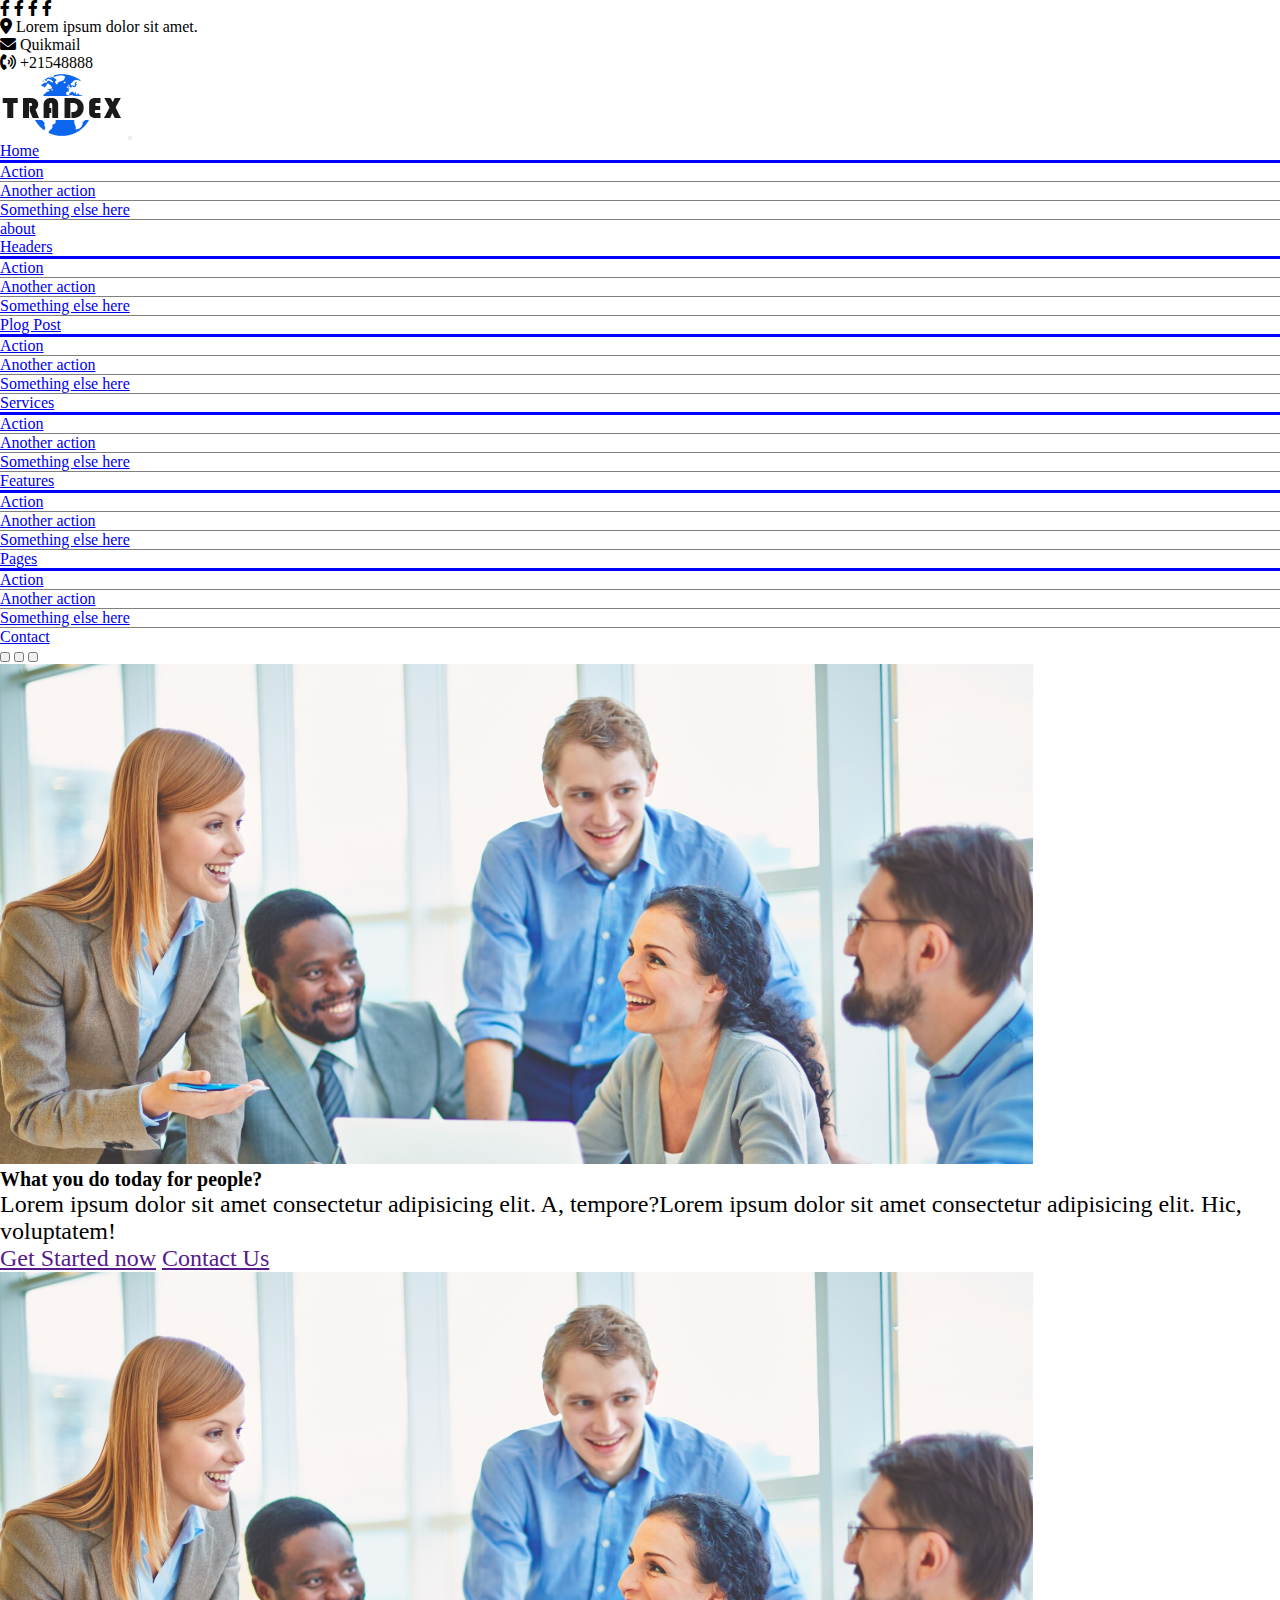
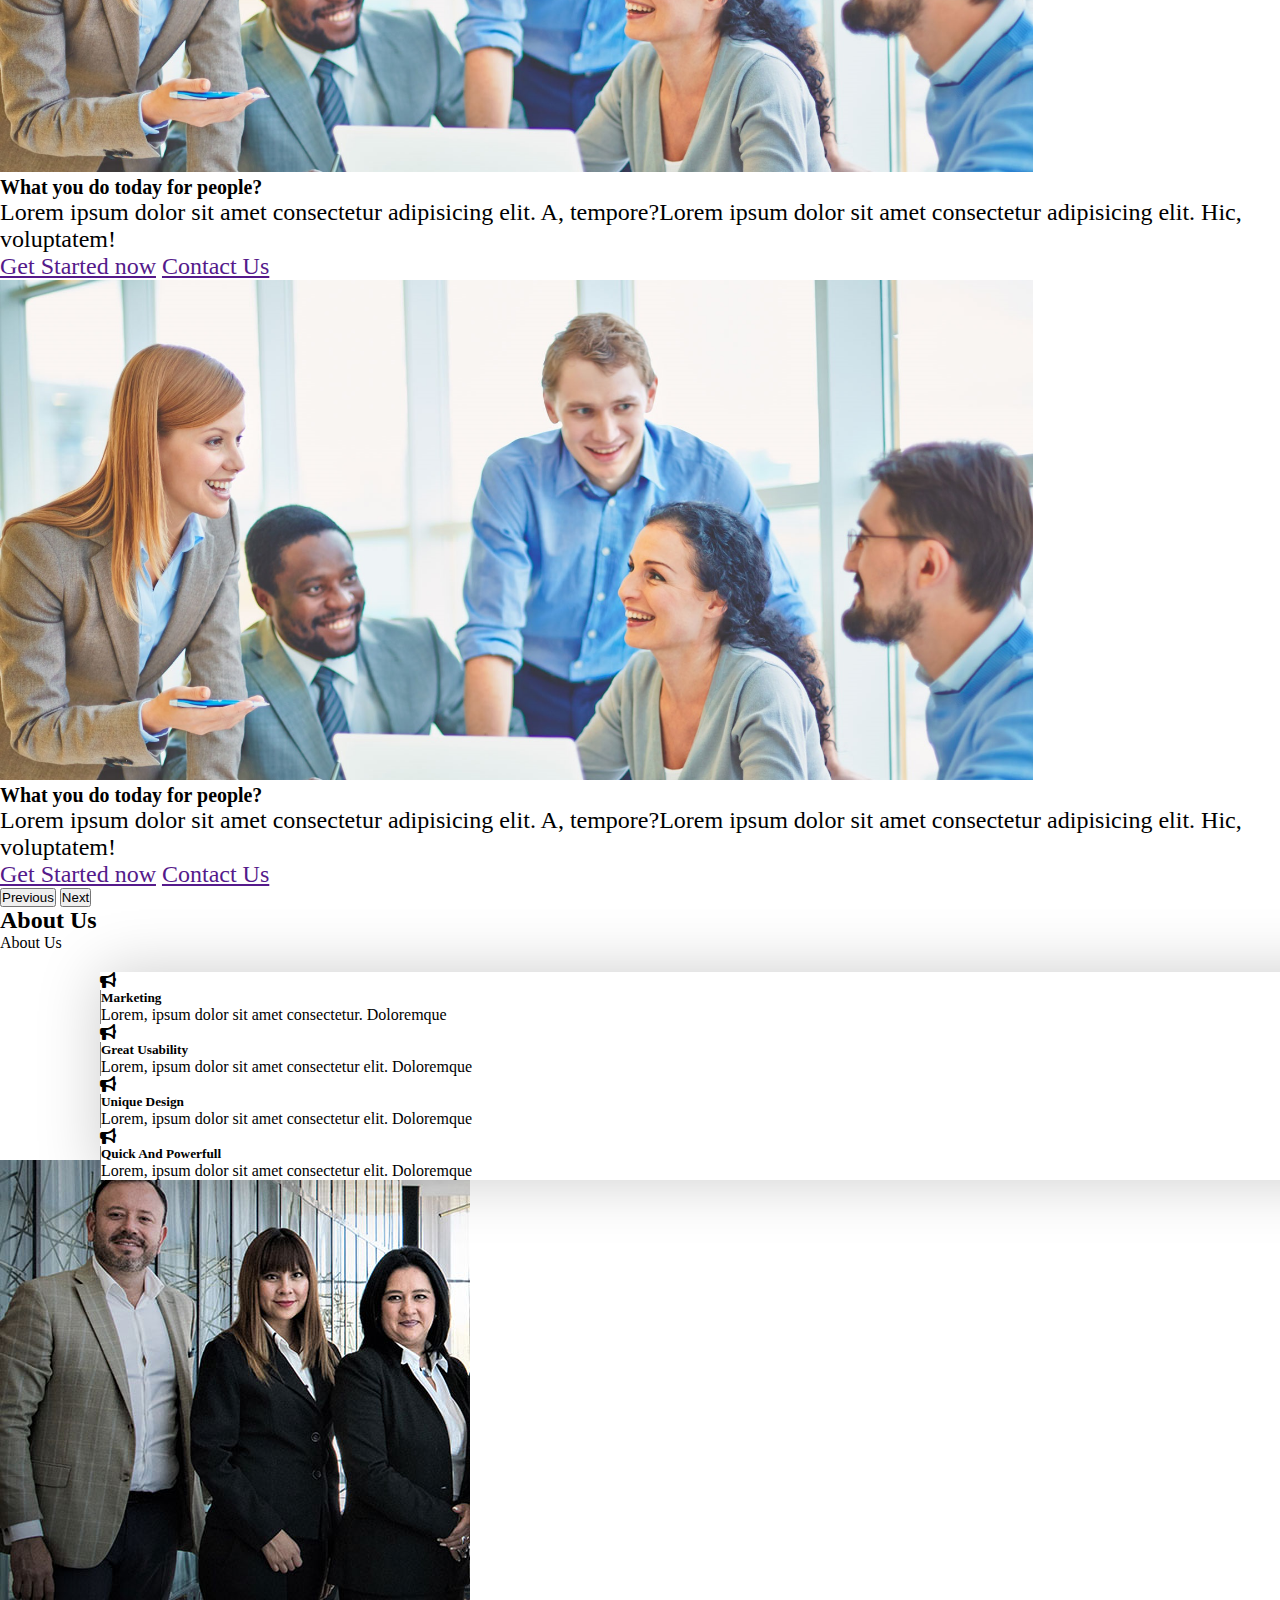
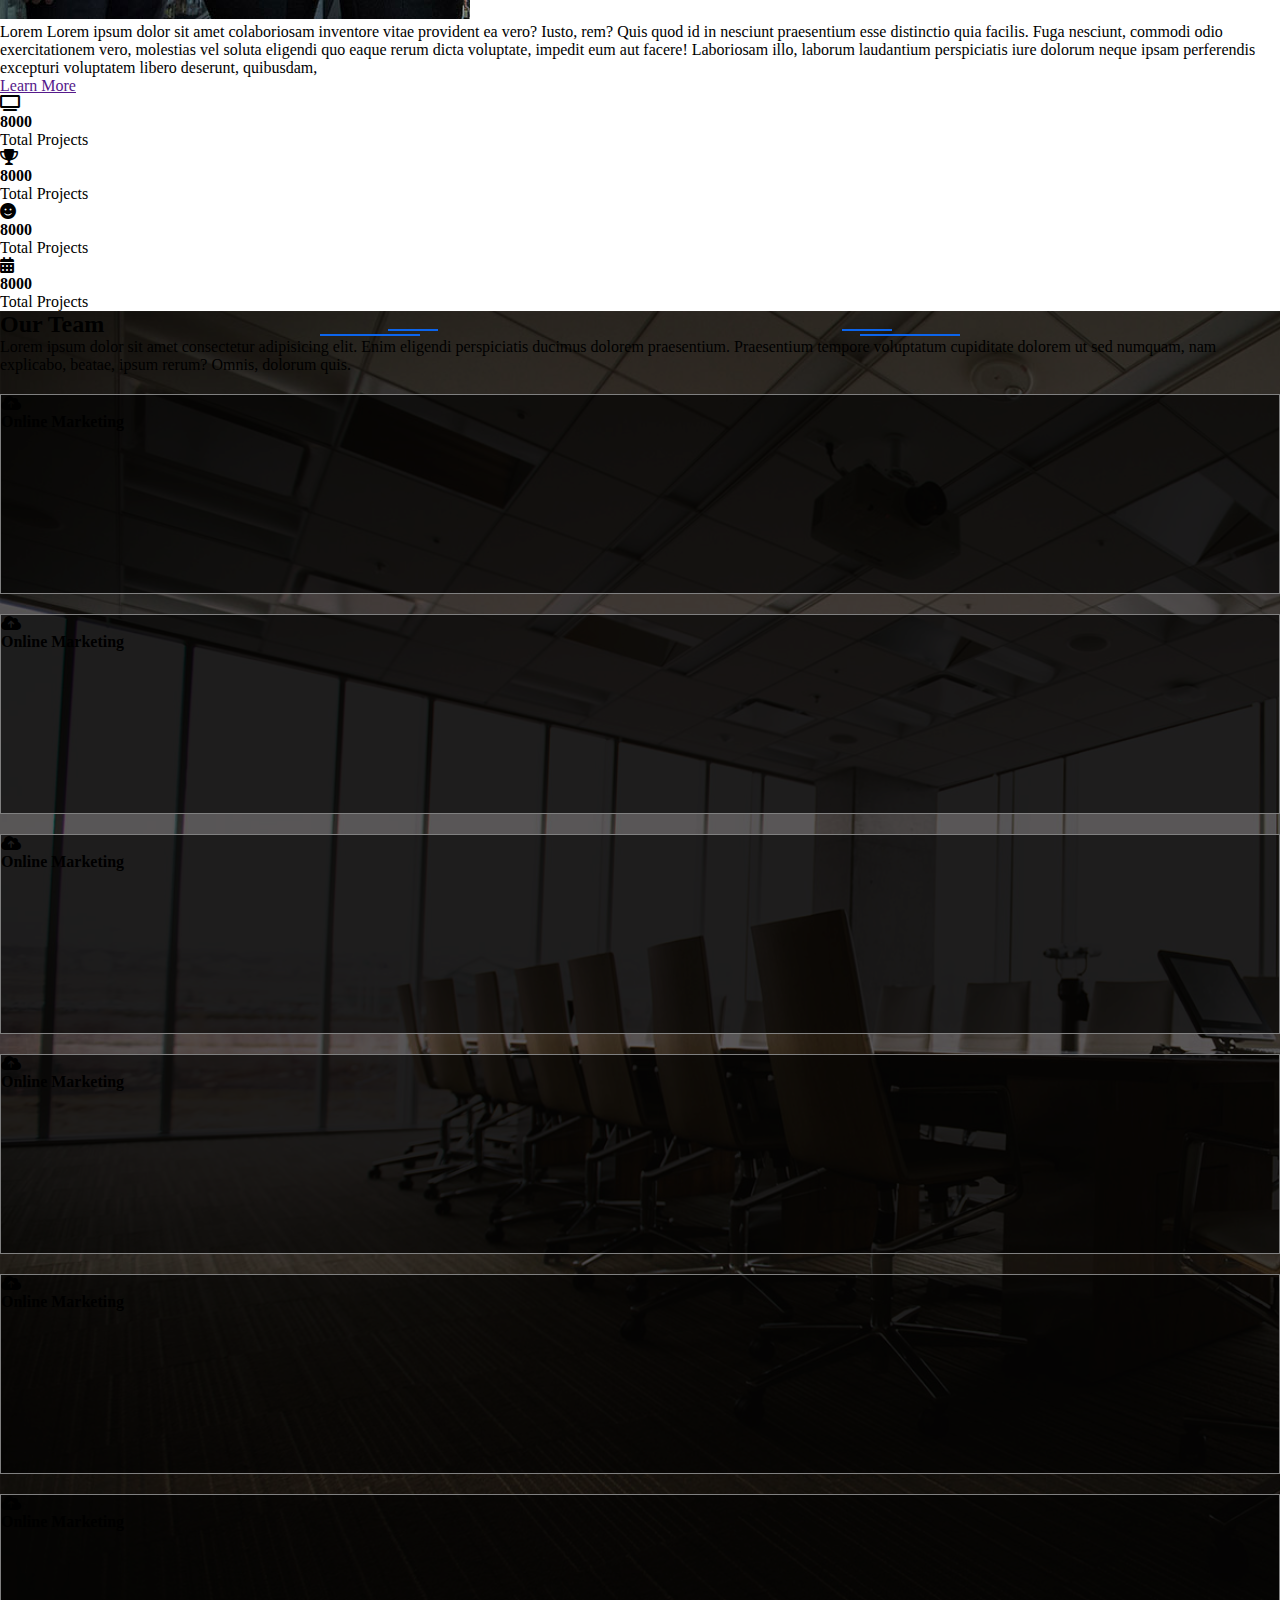
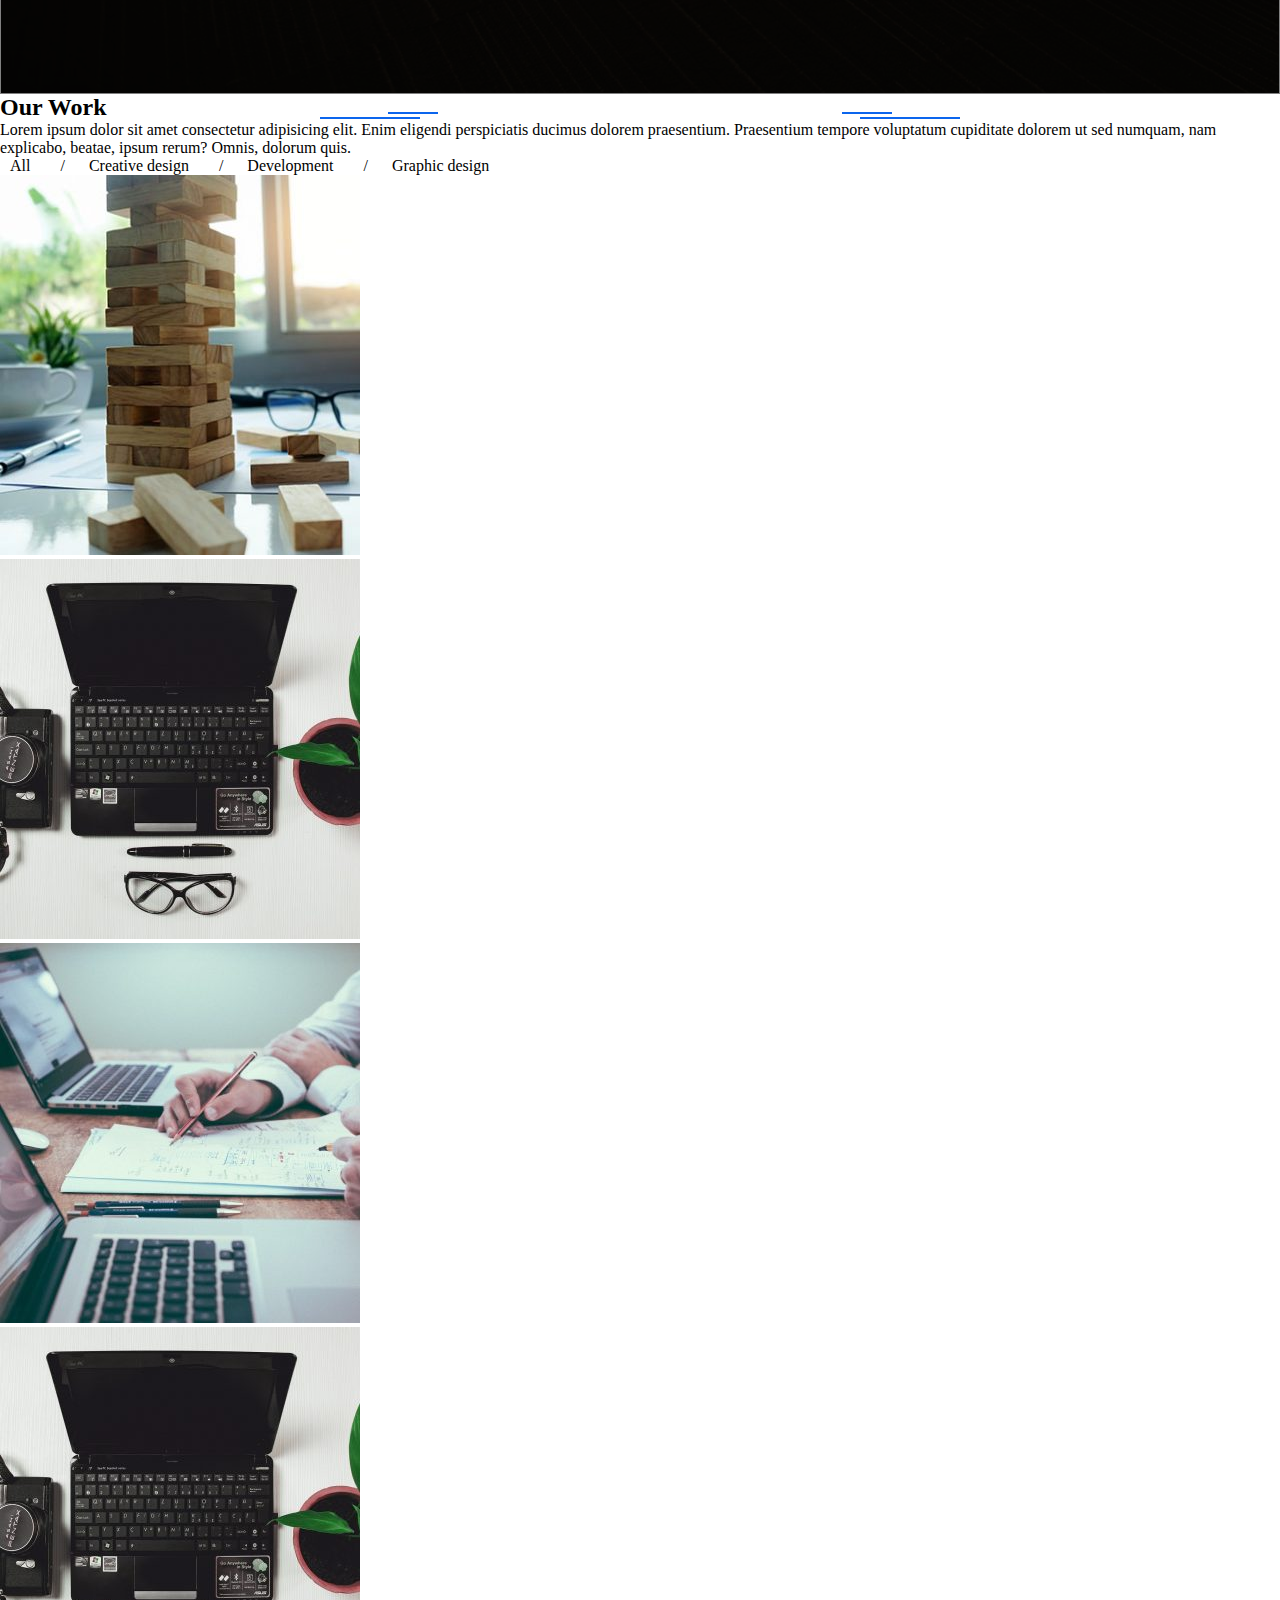
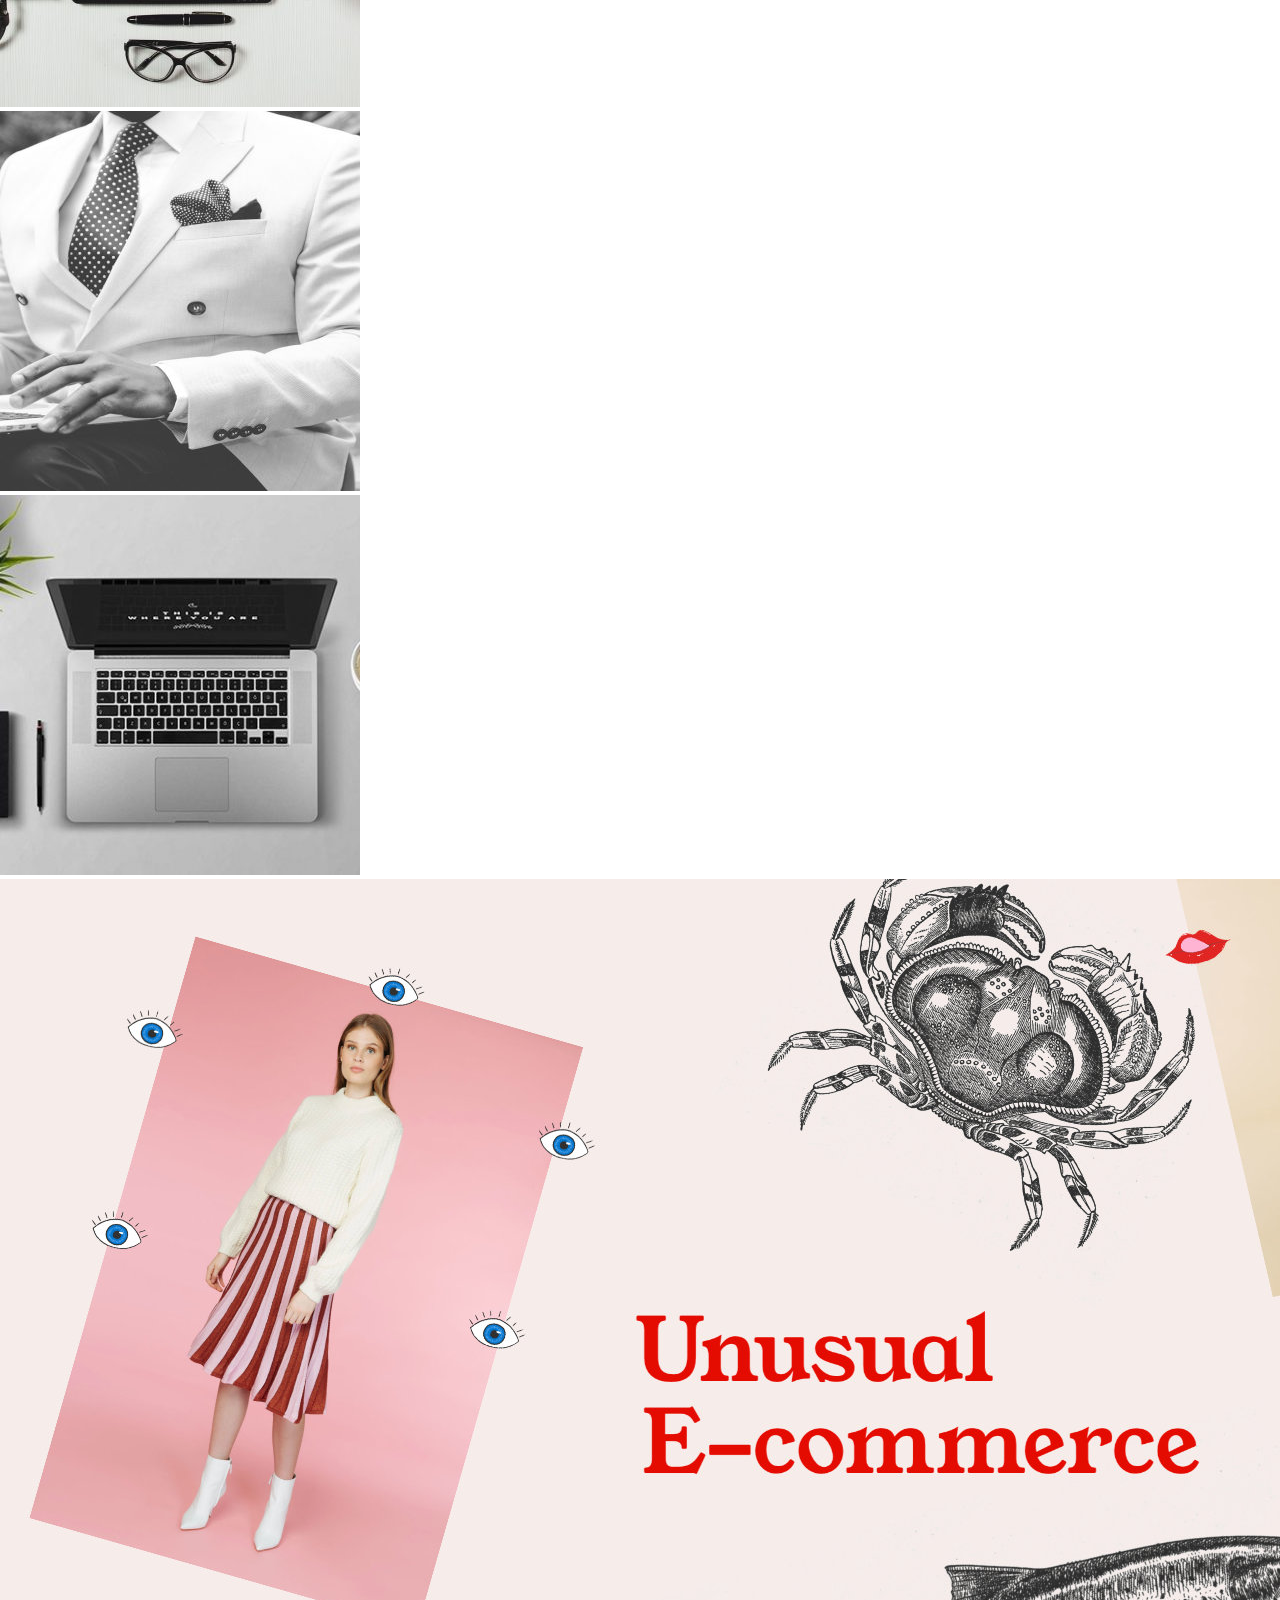
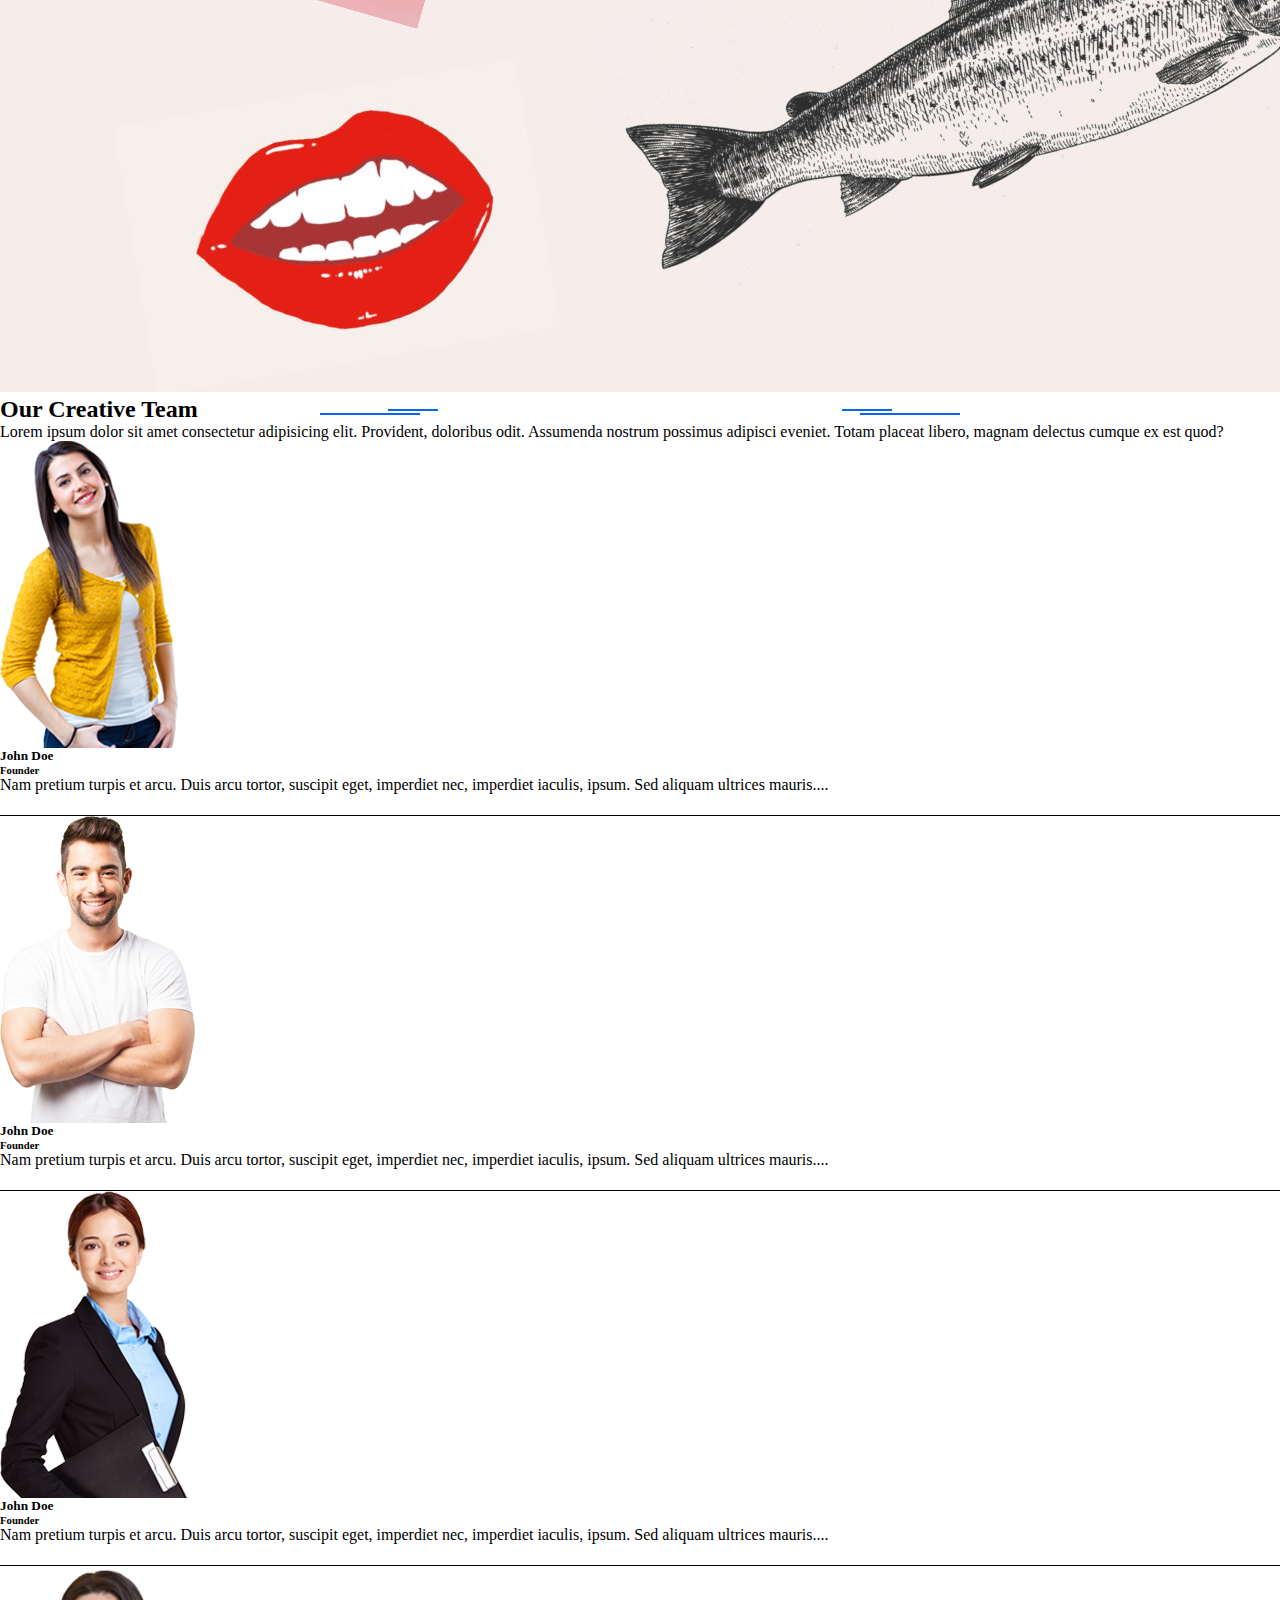
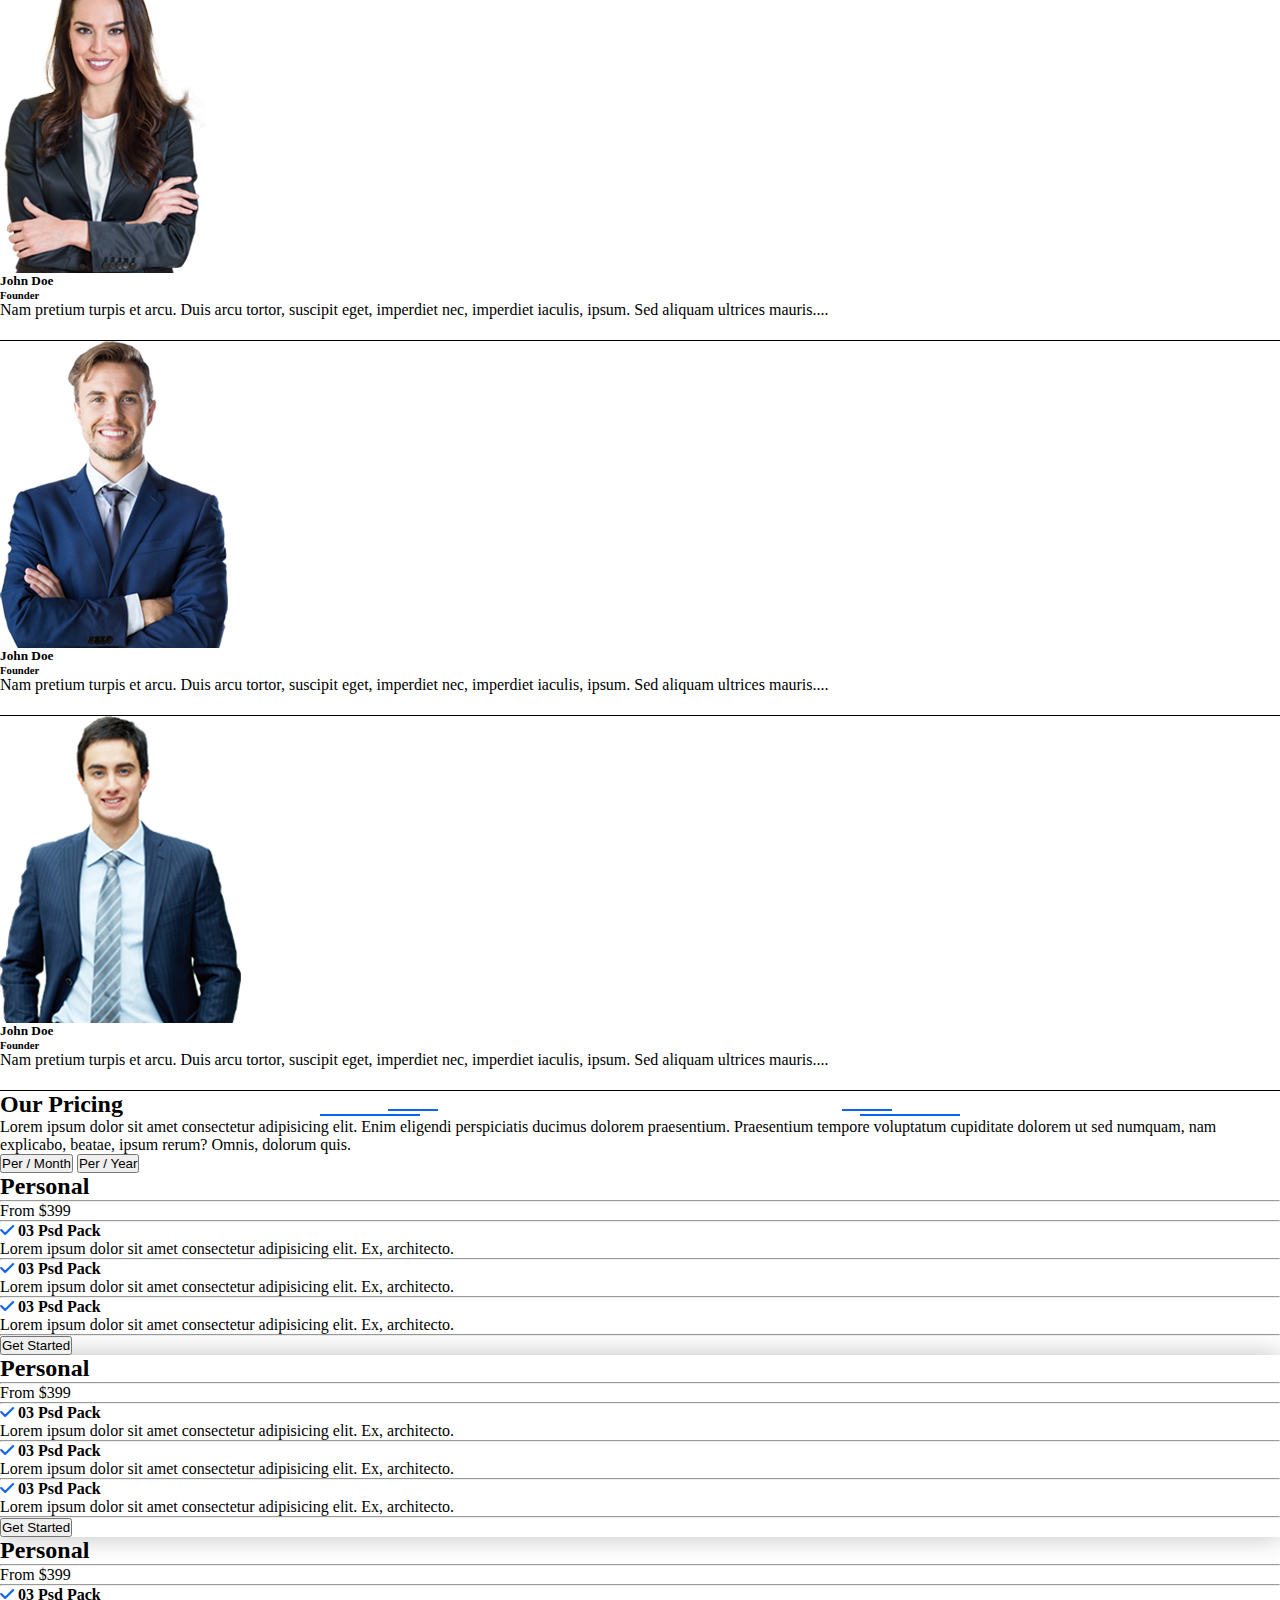
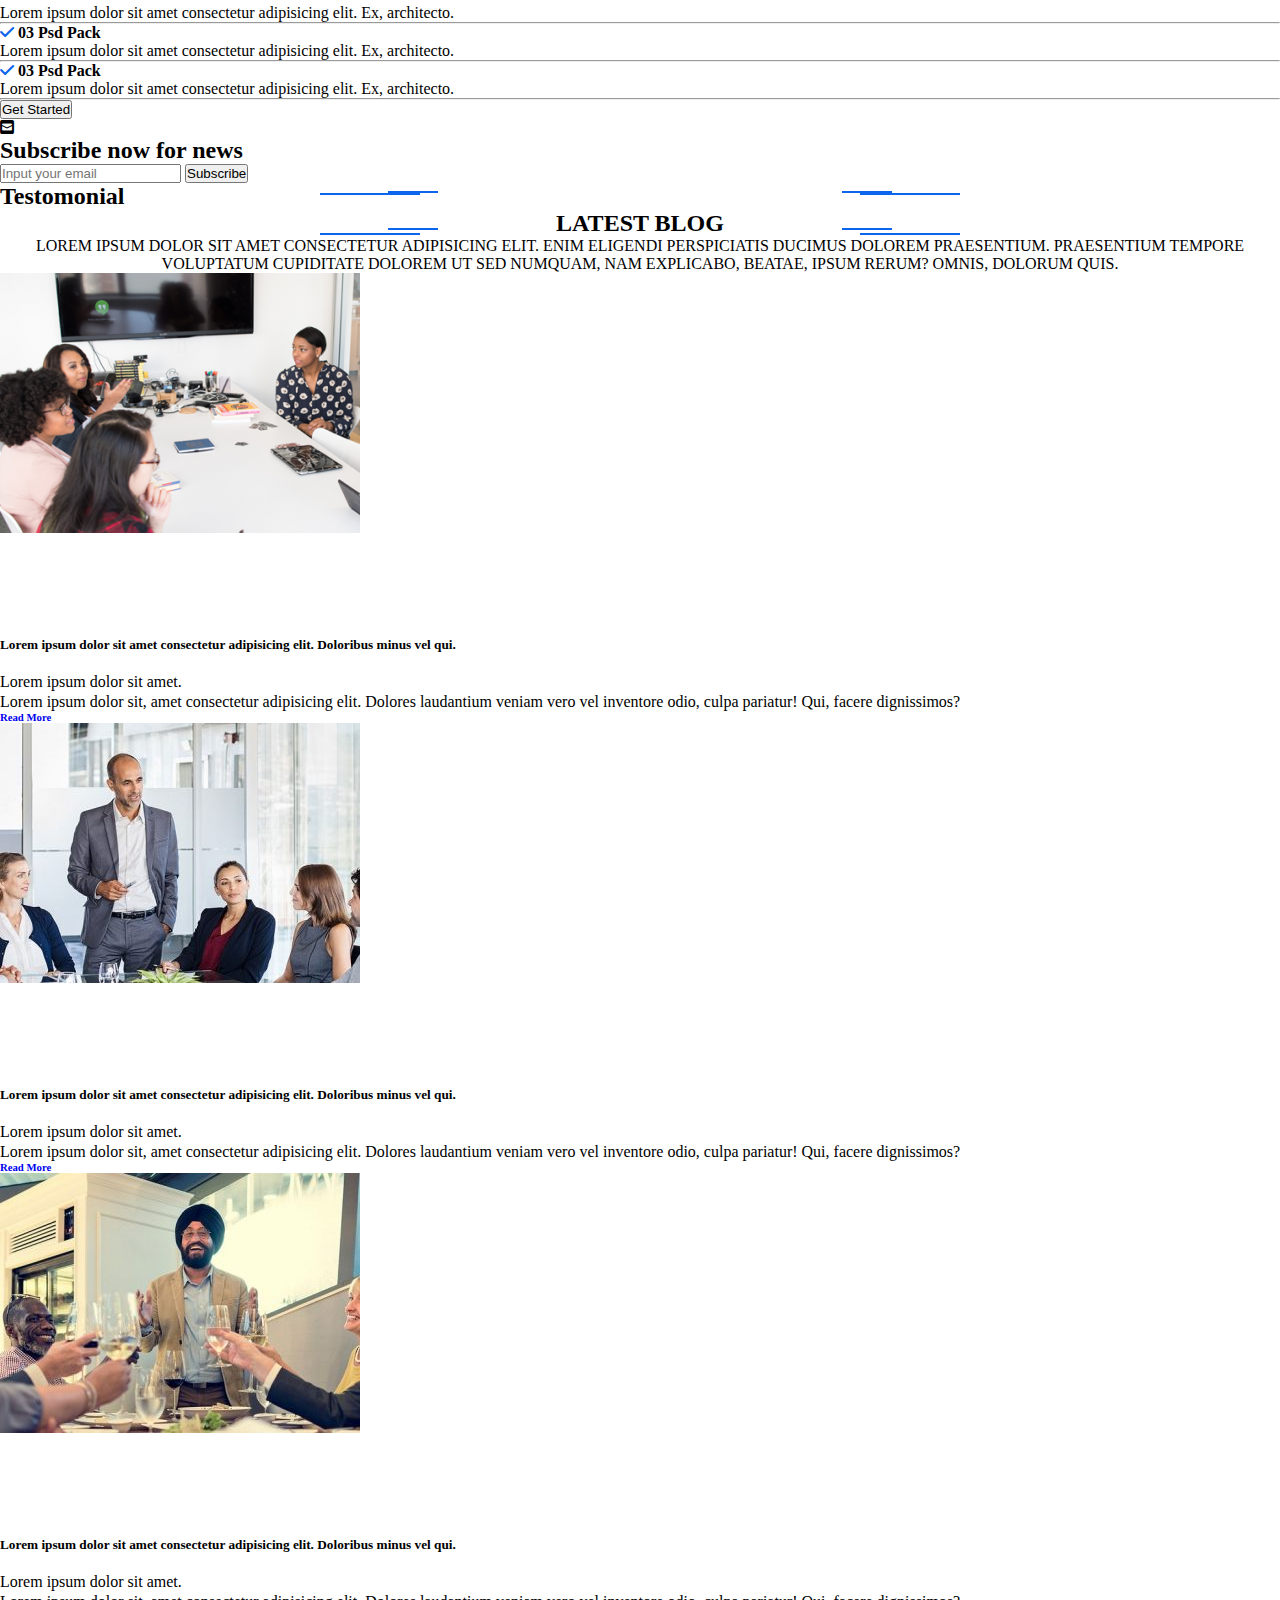
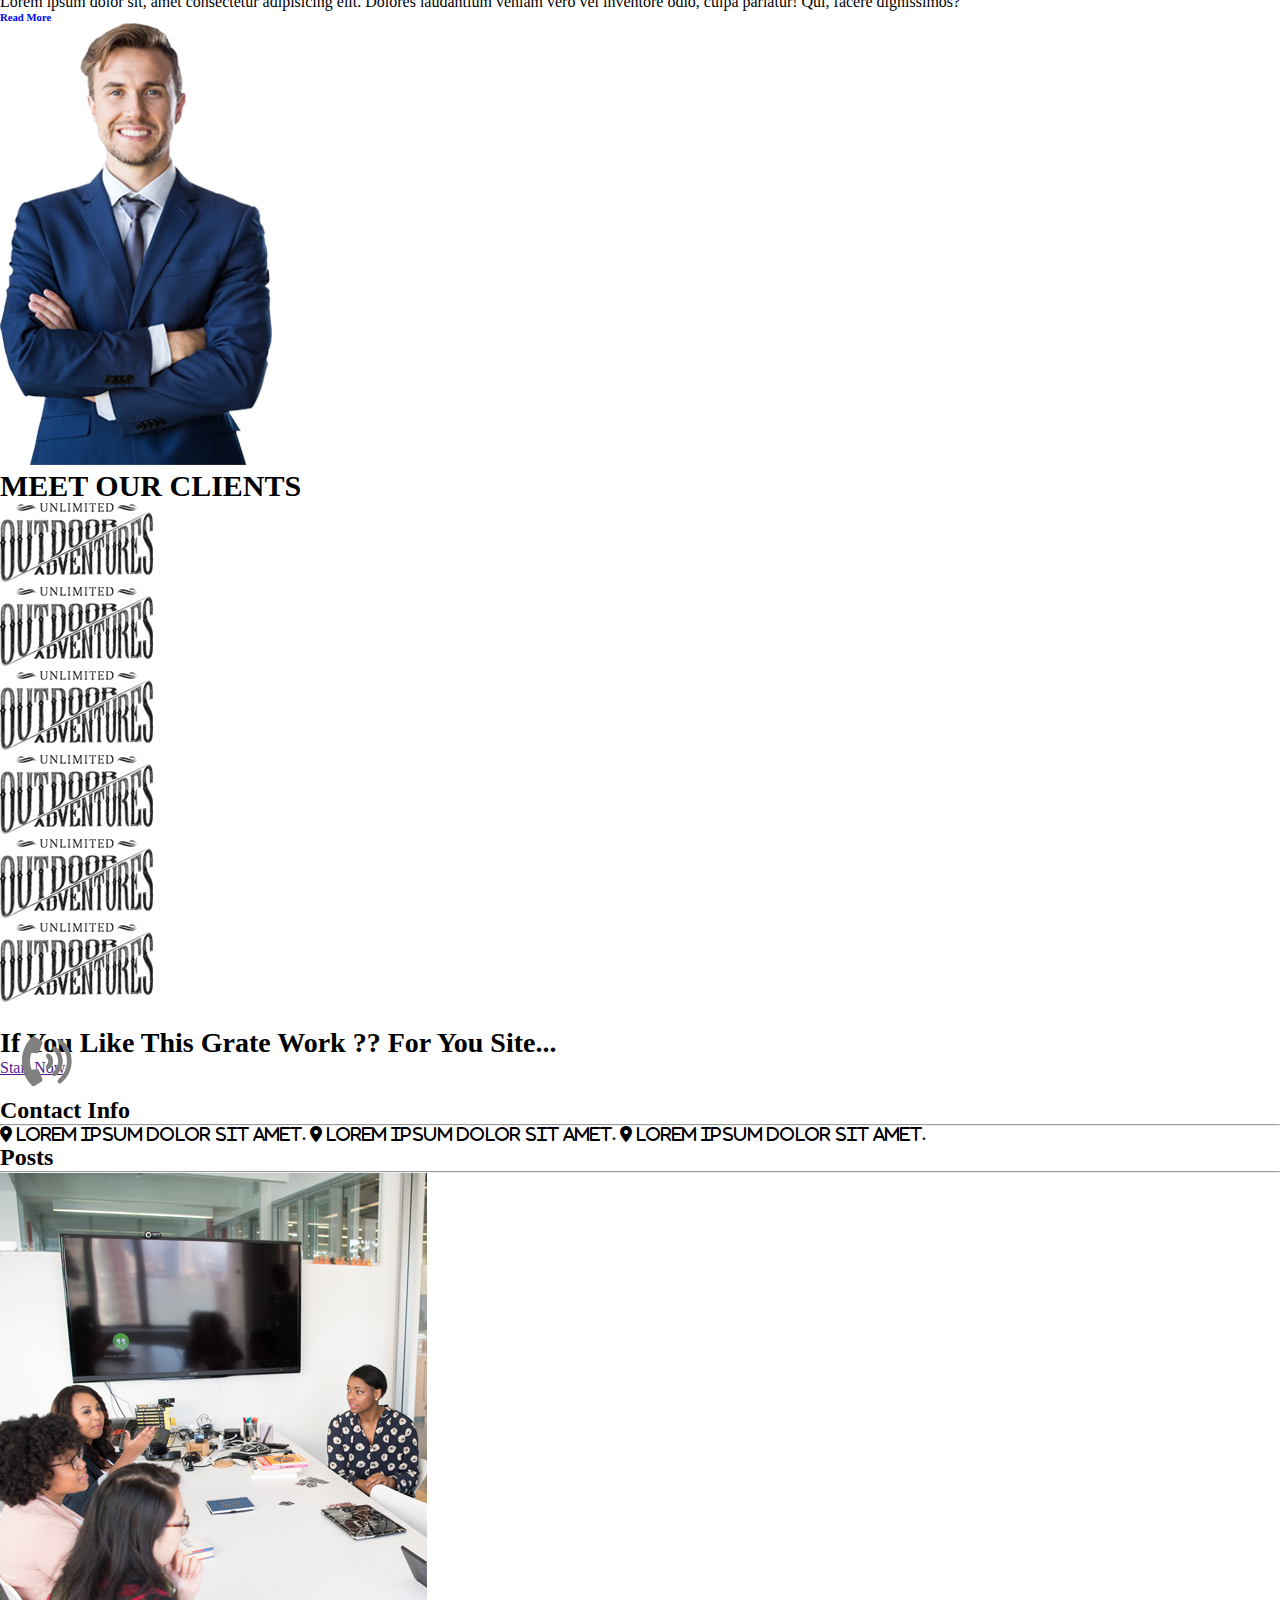
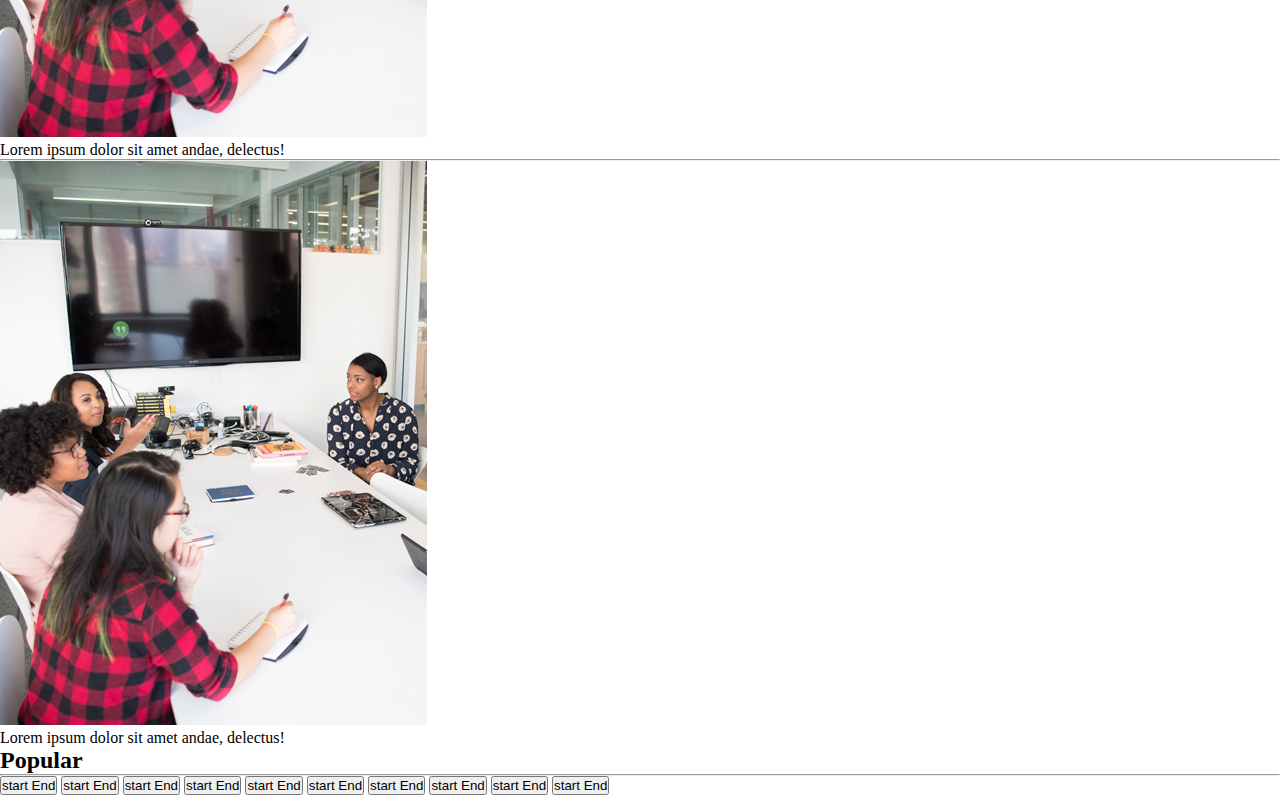
<file: tradex/index.html>
<!DOCTYPE html>
<html lang="en">
<head>
    <meta charset="UTF-8">
    <meta http-equiv="X-UA-Compatible" content="IE=edge">
    <meta name="viewport" content="width=device-width, initial-scale=1.0">
    <link rel="stylesheet" href="css/owl.carousel.min.css">
    <link rel="stylesheet" href="css/owl.theme.default.css">
    <link rel="stylesheet" href="css/all.css">
    <link href="https://cdn.jsdelivr.net/npm/bootstrap@5.1.3/dist/css/bootstrap.min.css" rel="stylesheet" integrity="sha384-1BmE4kWBq78iYhFldvKuhfTAU6auU8tT94WrHftjDbrCEXSU1oBoqyl2QvZ6jIW3" crossorigin="anonymous">
    <link rel="stylesheet" href="css/style.css">
    <title>Tradex</title>
</head>
<body>
    <div class="to">
        <i class="fa-solid fa-circle-chevron-up"></i>
    </div>
    <div class="bg-primary text-light d-none d-lg-block">
        <header class="bg-primary text-light p-3 container d-flex justify-content-between">
            <div class="d-flex align-items-center">
                <div>
                    <i class="fa-brands fa-facebook-f me-3"></i>
                    <i class="fa-brands fa-facebook-f me-3"></i>
                    <i class="fa-brands fa-facebook-f me-3"></i>
                    <i class="fa-brands fa-facebook-f me-3"></i>
                </div>
                <div class="d-flex align-items-center">
                    <i class="fa-solid fa-location-dot mx-2"></i>
                    Lorem ipsum dolor sit amet.
                </div>
            </div>
            <div class="d-flex">
                <div class="px-2">
                    <i class="fa-solid fa-envelope me-3"></i>
                    Quikmail
                </div>
                <div class="">
                    <i class="fa-solid fa-phone-volume mx-2"></i>
                    +21548888
                </div>
            </div>
        </header>
    </div>
    <nav class="navbar navbar-expand-lg navbar-light ">
        <div class="container">
          <a class="navbar-brand" href="#"><img src="Images/Trade-X-Logo.png" alt=""></a>
          <button class="navbar-toggler" type="button" data-bs-toggle="collapse" data-bs-target="#navbarNavDropdown" aria-controls="navbarNavDropdown" aria-expanded="false" aria-label="Toggle navigation">
            <span class="navbar-toggler-icon"></span>
          </button>
          <div class="collapse navbar-collapse" id="navbarNavDropdown">
            <ul class="navbar-nav ms-auto">
                <li class="nav-item dropdown">
                    <a class="nav-link dropdown-toggle" href="#" id="navbarDropdownMenuLink" role="button" data-bs-toggle="dropdown" aria-expanded="false">
                      Home
                    </a>
                    <ul class="dropdown-menu" aria-labelledby="navbarDropdownMenuLink">
                      <li><a class="dropdown-item" href="#">Action</a></li>
                      <li><a class="dropdown-item" href="#">Another action</a></li>
                      <li><a class="dropdown-item" href="#">Something else here</a></li>
                    </ul>
                  </li>
              <li class="nav-item">
                <a class="nav-link" href="#">about</a>
              </li>
              <li class="nav-item dropdown">
                <a class="nav-link dropdown-toggle" href="#" id="navbarDropdownMenuLink" role="button" data-bs-toggle="dropdown" aria-expanded="false">
                  Headers
                </a>
                <ul class="dropdown-menu" aria-labelledby="navbarDropdownMenuLink">
                  <li><a class="dropdown-item" href="#">Action</a></li>
                  <li><a class="dropdown-item" href="#">Another action</a></li>
                  <li><a class="dropdown-item" href="#">Something else here</a></li>
                </ul>
              </li>
              <li class="nav-item dropdown">
                <a class="nav-link dropdown-toggle" href="#" id="navbarDropdownMenuLink" role="button" data-bs-toggle="dropdown" aria-expanded="false">
                  Plog Post
                </a>
                <ul class="dropdown-menu" aria-labelledby="navbarDropdownMenuLink">
                  <li><a class="dropdown-item" href="#">Action</a></li>
                  <li><a class="dropdown-item" href="#">Another action</a></li>
                  <li><a class="dropdown-item" href="#">Something else here</a></li>
                </ul>
              </li>
              <li class="nav-item dropdown">
                <a class="nav-link dropdown-toggle" href="#" id="navbarDropdownMenuLink" role="button" data-bs-toggle="dropdown" aria-expanded="false">
                  Services
                </a>
                <ul class="dropdown-menu" aria-labelledby="navbarDropdownMenuLink">
                  <li><a class="dropdown-item" href="#">Action</a></li>
                  <li><a class="dropdown-item" href="#">Another action</a></li>
                  <li><a class="dropdown-item" href="#">Something else here</a></li>
                </ul>
              </li>
              <li class="nav-item dropdown">
                <a class="nav-link dropdown-toggle" href="#" id="navbarDropdownMenuLink" role="button" data-bs-toggle="dropdown" aria-expanded="false">
                  Features
                </a>
                <ul class="dropdown-menu" aria-labelledby="navbarDropdownMenuLink">
                  <li><a class="dropdown-item" href="#">Action</a></li>
                  <li><a class="dropdown-item" href="#">Another action</a></li>
                  <li><a class="dropdown-item" href="#">Something else here</a></li>
                </ul>
              </li>
              <li class="nav-item dropdown">
                <a class="nav-link dropdown-toggle" href="#" id="navbarDropdownMenuLink" role="button" data-bs-toggle="dropdown" aria-expanded="false">
                  Pages
                </a>
                <ul class="dropdown-menu" aria-labelledby="navbarDropdownMenuLink">
                  <li><a class="dropdown-item" href="#">Action</a></li>
                  <li><a class="dropdown-item" href="#">Another action</a></li>
                  <li><a class="dropdown-item" href="#">Something else here</a></li>
                </ul>
              </li>
              <li class="nav-item">
                <a class="nav-link" href="#">Contact</a>
              </li>

            </ul>
          </div>
        </div>
    </nav>
    <div class="sec1">
        <div id="carouselExampleIndicators" class="carousel slide" data-bs-ride="carousel">
            <div class="carousel-indicators">
              <button type="button" data-bs-target="#carouselExampleIndicators" data-bs-slide-to="0" class="active" aria-current="true" aria-label="Slide 1"></button>
              <button type="button" data-bs-target="#carouselExampleIndicators" data-bs-slide-to="1" aria-label="Slide 2"></button>
              <button type="button" data-bs-target="#carouselExampleIndicators" data-bs-slide-to="2" aria-label="Slide 3"></button>
            </div>
            <div class="carousel-inner">
              <div class="carousel-item active">
                  <div class="card-img-overlay bg-dark opacity-75"></div>
                <img src="Images/slider2.jpg" height="500px" class="d-block w-100" alt="...">
                <div class="carousel-caption">
                    <h5 class="fs-2 fs-md-1">What you do today for people?</h5>
                    <p class="d-none d-md-block">Lorem ipsum dolor sit amet consectetur adipisicing elit. A, tempore?Lorem ipsum dolor sit amet consectetur adipisicing elit. Hic, voluptatem!</p>
                    <a href="" class="btn btn-primary rounded-pill text-white fw-bold py-2 px-4 fs-5">Get Started now</a>
                    <a href="" class="btn btn-outline-primary border-white rounded-pill text-white fw-bold py-2 px-4 fs-5">Contact Us</a>
                </div>
              </div>
              <div class="carousel-item">
                <div class="card-img-overlay bg-dark opacity-50"></div>
                <img src="Images/slider2.jpg" height="500px" class="d-block w-100" alt="...">
                <div class="carousel-caption ">
                    <h5 class="fs-2 fs-md-1">What you do today for people?</h5>
                    <p class="d-none d-md-block">Lorem ipsum dolor sit amet consectetur adipisicing elit. A, tempore?Lorem ipsum dolor sit amet consectetur adipisicing elit. Hic, voluptatem!</p>
                    <a href="" class="btn btn-primary rounded-pill text-white fw-bold py-2 px-4 fs-5">Get Started now</a>
                    <a href="" class="btn btn-outline-primary border-white rounded-pill text-white fw-bold py-2 px-4 fs-5">Contact Us</a>
                </div>
              </div>
              <div class="carousel-item">
                <div class="card-img-overlay bg-dark opacity-50"></div>
                <img src="Images/slider2.jpg"  height="500px" class="d-block w-100" alt="...">
                <div class="carousel-caption">
                    <h5 class="fs-2 fs-md-1">What you do today for people?</h5>
                    <p  class="d-none d-md-block">Lorem ipsum dolor sit amet consectetur adipisicing elit. A, tempore?Lorem ipsum dolor sit amet consectetur adipisicing elit. Hic, voluptatem!</p>
                    <a href="" class="btn btn-primary rounded-pill text-white fw-bold py-2 px-4 fs-5">Get Started now</a>
                    <a href="" class="btn btn-outline-primary border-white rounded-pill text-white fw-bold py-2 px-4 fs-5">Contact Us</a>
                </div>
              </div>
            </div>
            <button class="carousel-control-prev" type="button" data-bs-target="#carouselExampleIndicators" data-bs-slide="prev">
              <span class="carousel-control-prev-icon" aria-hidden="true"></span>
              <span class="visually-hidden">Previous</span>
            </button>
            <button class="carousel-control-next" type="button" data-bs-target="#carouselExampleIndicators" data-bs-slide="next">
              <span class="carousel-control-next-icon" aria-hidden="true"></span>
              <span class="visually-hidden">Next</span>
            </button>
          </div>
    </div>
    <div class="sec6 py-5">
        <div class="container">
            <div class="text-center">
                <h2 class="h1 hamada">About Us</h2>
                <p class="hamada2">About Us</p>
            </div>
            <div class="row">
                <div class="col-md-9">
                    <div class="row parent">
                        <div class="col-md-5 py-2 shadow ">
                            <div class="row mb-2 align-items-center ">
                                <div class="col-3">
                                    <i class="fa-solid fa-bullhorn fs-1"></i>
                                </div>
                                <div class="col-9">
                                    <h5>Marketing</h5>
                                    <p>Lorem, ipsum dolor sit amet consectetur. Doloremque</p>
                                </div>
                            </div>
                            <div class="row mb-2 align-items-center">
                                <div class="col-3">
                                    <i class="fa-solid fa-bullhorn fs-1"></i>
                                </div>
                                <div class="col-9">
                                    <h5>Great Usability</h5>
                                    <p>Lorem, ipsum dolor sit amet consectetur  elit. Doloremque</p>
                                </div>
                            </div>
                            <div class="row mb-2 align-items-center ">
                                <div class="col-3">
                                    <i class="fa-solid fa-bullhorn fs-1"></i>
                                </div>
                                <div class="col-9">
                                    <h5>Unique Design</h5>
                                    <p>Lorem, ipsum dolor sit amet consectetur  elit. Doloremque</p>
                                </div>
                            </div>
                            <div class="row  align-items-center justify-content-around">
                                <div class="col-3">
                                    <i class="fa-solid fa-bullhorn fs-1"></i>
                                </div>
                                <div class="col-9">
                                    <h5>Quick And Powerfull</h5>
                                    <p>Lorem, ipsum dolor sit amet consectetur  elit. Doloremque</p>
                                </div>
                            </div>
                        </div>
                        <div class="col-md-7">
                            <img src="Images/abt-3.jpg" class="h-100 w-100" alt="">
                        </div>
                    </div>
                </div>
                <div class="col-md-3">
                    <p>Lorem Lorem ipsum dolor sit amet colaboriosam inventore  vitae provident ea vero? Iusto, rem? Quis quod id in nesciunt praesentium esse distinctio quia facilis. Fuga nesciunt, commodi odio exercitationem vero, molestias vel soluta eligendi quo eaque rerum dicta voluptate, impedit eum aut facere! Laboriosam illo, laborum laudantium perspiciatis iure dolorum neque ipsam perferendis excepturi voluptatem libero deserunt, quibusdam, </p>
                    <a href="" class="btn btn-primary rounded-pill">Learn More</a>
                </div>
            </div>
        </div>
    </div>
    <div class="sec7 p-5 bg-light">
        <div class="container">
            <div class="row justify-content-center">
                <div class="col-12 col-md-6 col-lg-3 row justify-content-center mb-2 ">
                    <div class="col-3 fs-1 bg-white d-flex align-items-center justify-content-center h-100 rounded shadow text-primary"> 
                    <i class="fa-solid fa-tv"></i>
                    </div>
                    <div class="col-6">
                        <h4>8000</h4>
                        <p>Total Projects</p>
                    </div>
                </div>
                <div class="col-12 col-md-6 col-lg-3 row justify-content-center mb-2 ">
                    <div class="col-3 fs-1 bg-white d-flex align-items-center justify-content-center h-100 rounded shadow text-primary "> 
                        <i class="fa-solid fa-trophy"></i>
                    </div>
                    <div class="col-6">
                        <h4>8000</h4>
                        <p>Total Projects</p>
                    </div>
                </div>
                <div class="col-12 col-md-6 col-lg-3 row justify-content-center mb-2 ">
                    <div class="col-3 fs-1 bg-white d-flex align-items-center justify-content-center h-100 rounded shadow text-primary"> 
                        <i class="fa-solid fa-face-smile"></i>
                    </div>
                    <div class="col-6 d-flex flex-column">
                        <h4>8000</h4>
                        <p>Total Projects</p>
                    </div>
                </div>
                <div class="col-12 col-md-6 col-lg-3 row justify-content-center ">
                    <div class="col-3 fs-1 bg-white d-flex align-items-center justify-content-center h-100 rounded shadow text-primary"> 
                        <i class="fa-solid fa-calendar-days "></i>
                    </div>
                    <div class="col-6">
                        <h4>8000</h4>
                        <p>Total Projects</p>
                    </div>
                </div>
                
            </div>
        </div>
    </div>
    <div class="sec77 ">
        <div class="overlay py-5 my-5">
            <div class="container">
                <div class="text-center text-white header">
                    <h2 class="h1 header1"><span class="header2">Our Team</span></h2>
                    <p class="mb-5 ">Lorem ipsum dolor sit amet consectetur adipisicing elit. Enim eligendi perspiciatis ducimus dolorem praesentium. Praesentium tempore voluptatum cupiditate dolorem ut sed numquam, nam explicabo, beatae, ipsum rerum? Omnis, dolorum quis.</p>
                </div>
                <div class="row justify-content-center">
                    <div class="col-12 col-md-6 col-lg-4">
                        <div class="rounded bg-dark d-flex justify-content-center align-items-center">
                            <div class=" text-white text-center ">
                                <i class="fa-solid fa-cloud-arrow-up fs-1"></i>
                                <br>
                                <h4>Online Marketing</h4>
                            </div>
                            <div class="slider2 text-center py-2">
                                <h4>Online Marketing</h4>
                                <p>Lorem ipsum dolor, sit amet consectetur lorem7 adipisicing elit. Officia eligendi est similique vitae sed fuga aut voluptate quasi laudantium. Quae!</p>
                                <button class="btn btn-primary rounded-pill">Read More</button>
                            </div>
                        </div>
                    </div>
                    <div class="col-12 col-md-6 col-lg-4">
                        <div class="rounded bg-dark d-flex justify-content-center align-items-center">
                            <div class=" text-white text-center ">
                                <i class="fa-solid fa-cloud-arrow-up fs-1"></i>
                                <br>
                                <h4>Online Marketing</h4>
                            </div>
                            <div class="slider2 text-center py-2">
                                <h4>Online Marketing</h4>
                                <p>Lorem ipsum dolor, sit amet consectetur lorem7 adipisicing elit. Officia eligendi est similique vitae sed fuga aut voluptate quasi laudantium. Quae!</p>
                                <button class="btn btn-primary rounded-pill">Read More</button>
                            </div>
                        </div>
                    </div>
                    <div class="col-12 col-md-6 col-lg-4">
                        <div class="rounded bg-dark d-flex justify-content-center align-items-center">
                            <div class=" text-white text-center ">
                                <i class="fa-solid fa-cloud-arrow-up fs-1"></i>
                                <br>
                                <h4>Online Marketing</h4>
                            </div>
                            <div class="slider2 text-center py-2">
                                <h4>Online Marketing</h4>
                                <p>Lorem ipsum dolor, sit amet consectetur lorem7 adipisicing elit. Officia eligendi est similique vitae sed fuga aut voluptate quasi laudantium. Quae!</p>
                                <button class="btn btn-primary rounded-pill">Read More</button>
                            </div>
                        </div>
                    </div>
                    <div class="col-12 col-md-6 col-lg-4">
                        <div class="rounded bg-dark d-flex justify-content-center align-items-center">
                            <div class=" text-white text-center ">
                                <i class="fa-solid fa-cloud-arrow-up fs-1"></i>
                                <br>
                                <h4>Online Marketing</h4>
                            </div>
                            <div class="slider2 text-center py-2">
                                <h4>Online Marketing</h4>
                                <p>Lorem ipsum dolor, sit amet consectetur lorem7 adipisicing elit. Officia eligendi est similique vitae sed fuga aut voluptate quasi laudantium. Quae!</p>
                                <button class="btn btn-primary rounded-pill">Read More</button>
                            </div>
                        </div>
                    </div>
                    <div class="col-12 col-md-6 col-lg-4 ">
                        <div class="rounded bg-dark d-flex justify-content-center align-items-center">
                            <div class=" text-white text-center ">
                                <i class="fa-solid fa-cloud-arrow-up fs-1"></i>
                                <br>
                                <h4>Online Marketing</h4>
                            </div>
                            <div class="slider2 text-center py-2">
                                <h4>Online Marketing</h4>
                                <p>Lorem ipsum dolor, sit amet consectetur lorem7 adipisicing elit. Officia eligendi est similique vitae sed fuga aut voluptate quasi laudantium. Quae!</p>
                                <button class="btn btn-primary rounded-pill">Read More</button>
                            </div>
                        </div>
                    </div>
                    <div class="col-12 col-md-6 col-lg-4">
                        <div class="rounded bg-dark d-flex justify-content-center align-items-center">
                            <div class=" text-white text-center ">
                                <i class="fa-solid fa-cloud-arrow-up fs-1"></i>
                                <br>
                                <h4>Online Marketing</h4>
                            </div>
                            <div class="slider2 text-center py-2">
                                <h4>Online Marketing</h4>
                                <p>Lorem ipsum dolor, sit amet consectetur lorem7 adipisicing elit. Officia eligendi est similique vitae sed fuga aut voluptate quasi laudantium. Quae!</p>
                                <button class="btn btn-primary rounded-pill">Read More</button>
                            </div>
                        </div>
                    </div>
    
                </div>
            </div>
        </div>
    </div>
    <div class="sec8">
        <div class="container">
            <div class="text-center header">
                <h2 class="h1 header1"><span class="header2">Our Work</span></h2>
                <p class="mb-5 text-secondary">Lorem ipsum dolor sit amet consectetur adipisicing elit. Enim eligendi perspiciatis ducimus dolorem praesentium. Praesentium tempore voluptatum cupiditate dolorem ut sed numquam, nam explicabo, beatae, ipsum rerum? Omnis, dolorum quis.</p>
            </div>
            <div class="d-flex flex-wrap justify-content-center">
                <a href="">All</a>
                <a href="">Creative design</a>
                <a href="">Development</a>
                <a href="">Graphic design</a>
            </div>
            <div class="row justify-content-around">
                <div class="col-8 col-md-6 col-lg-4 mt-3 ">
                    <div class="slideParent">
                        <img src="Images/1.jpg" class="img-fluid"alt="">
                        <div class="slider rounded d-flex justify-content-around align-items-center text-white">
                            <div>
                                <p>Development , networking</p>
                                <h5>Project Title</h5>
                            </div>
                            <div>
                                <a href="">
                                    <i class="fa-solid fa-plus fs-2 text-white "></i>
                                </a>
                            </div>
                        </div>
                    </div>
                </div>
                <div class="col-8 col-md-6 col-lg-4 mt-3">
                    <div class="slideParent">
                        <img src="Images/2.jpg" class="img-fluid"alt="">
                        <div class="slider rounded d-flex justify-content-around align-items-center text-white">
                            <div>
                                <p>Development , networking</p>
                                <h5>Project Title</h5>
                            </div>
                            <div>
                                <a href="">
                                    <i class="fa-solid fa-plus fs-2 text-white "></i>
                                </a>
                            </div>
                        </div>
                    </div>
                </div>
                <div class="col-8 col-md-6 col-lg-4 mt-3">
                    <div class="slideParent">
                        <img src="Images/3.jpg" class="img-fluid"alt="">
                        <div class="slider rounded d-flex justify-content-around align-items-center text-white">
                            <div>
                                <p>Development , networking</p>
                                <h5>Project Title</h5>
                            </div>
                            <div>
                                <a href="">
                                    <i class="fa-solid fa-plus fs-2 text-white "></i>
                                </a>
                            </div>
                        </div>
                    </div>

                </div>
                <div class="col-8 col-md-6 col-lg-4 mt-3">
                    <div class="slideParent">
                        <img src="Images/2.jpg" class="img-fluid"alt="">
                        <div class="slider rounded d-flex justify-content-around align-items-center text-white">
                            <div>
                                <p>Development , networking</p>
                                <h5>Project Title</h5>
                            </div>
                            <div>
                                <a href="">
                                    <i class="fa-solid fa-plus fs-2 text-white "></i>
                                </a>
                            </div>
                        </div>
                    </div>
                </div>
                <div class="col-8 col-md-6 col-lg-4 mt-3">
                    <div class="slideParent">
                        <img src="Images/5.jpg" class="img-fluid"alt="">
                        <div class="slider rounded d-flex justify-content-around align-items-center text-white">
                            <div>
                                <p>Development , networking</p>
                                <h5>Project Title</h5>
                            </div>
                            <div>
                                <a href="">
                                    <i class="fa-solid fa-plus fs-2 text-white "></i>
                                </a>
                            </div>
                        </div>
                    </div>

                </div>
                <div class="col-8 col-md-6 col-lg-4 mt-3">
                    <div class="slideParent">
                        <img src="Images/6.jpg" class="img-fluid"alt="">
                        <div class="slider rounded d-flex justify-content-around align-items-center text-white">
                            <div>
                                <p>Development , networking</p>
                                <h5>Project Title</h5>
                            </div>
                            <div>
                                <a href="">
                                    <i class="fa-solid fa-plus fs-2 text-white "></i>
                                </a>
                            </div>
                        </div>
                    </div>

                </div>
            </div>
        </div>
    </div>
    <div class="sec9 py-5">
        <img src="Images/ecommerce-cover-2.jpg" class="img-fluid" alt="">
    </div>
    <div class="sec10 bg-light p-5">
        <div class="container">
            <div class="text-center header">
                <h2 class="h1 header1"><span class="header2">Our Creative Team</span></h2>
                <p class="mb-5 text-secondary">Lorem ipsum dolor sit amet consectetur adipisicing elit. Provident, doloribus odit. Assumenda nostrum possimus adipisci eveniet. Totam placeat libero, magnam delectus cumque ex est quod?</p>
            </div>
            <div class="row">
                <div class="col-12 col-md-6 col-lg-4 mb-2">
                    <div>
                        <div class=" text-white text-center ">
                            <img src="Images/team1.png" alt="" class="img-fluid">
                        </div>
                        <div class="slider3 text-center py-2 shadow p-3">
                            <h5>John Doe</h5>
                            <h6 class="text-primary">Founder</h6>
                            <p>Nam pretium turpis et arcu. Duis arcu tortor, suscipit eget, imperdiet nec, imperdiet iaculis, ipsum. Sed aliquam ultrices mauris....</p>
                            <div class="bg-primary d-flex justify-content-around p-3 rounded">
                                <i class="fa-brands fa-facebook-f"></i>
                                <i class="fa-brands fa-facebook-f"></i>
                                <i class="fa-brands fa-facebook-f"></i>
                                <i class="fa-brands fa-facebook-f"></i>
                                <i class="fa-brands fa-facebook-f"></i>
                            </div>
                        </div>
                    </div>
                </div>
                <div class="col-12 col-md-6 col-lg-4 mb-5">
                    <div>
                        <div class=" text-white text-center ">
                            <img src="Images/team2.png" alt="" class="img-fluid">
                        </div>
                        <div class="slider3 text-center py-2 shadow p-3">
                            <h5>John Doe</h5>
                            <h6 class="text-primary">Founder</h6>
                            <p>Nam pretium turpis et arcu. Duis arcu tortor, suscipit eget, imperdiet nec, imperdiet iaculis, ipsum. Sed aliquam ultrices mauris....</p>
                            <div class="bg-primary d-flex justify-content-around p-3 rounded">
                                <i class="fa-brands fa-facebook-f"></i>
                                <i class="fa-brands fa-facebook-f"></i>
                                <i class="fa-brands fa-facebook-f"></i>
                                <i class="fa-brands fa-facebook-f"></i>
                                <i class="fa-brands fa-facebook-f"></i>
                            </div>
                        </div>
                    </div>
                </div>
                <div class="col-12 col-md-6 col-lg-4 mb-5">
                    <div>
                        <div class=" text-white text-center ">
                            <img src="Images/team3.png" alt="" class="img-fluid">
                        </div>
                        <div class="slider3 text-center py-2 shadow p-3">
                            <h5>John Doe</h5>
                            <h6 class="text-primary">Founder</h6>
                            <p>Nam pretium turpis et arcu. Duis arcu tortor, suscipit eget, imperdiet nec, imperdiet iaculis, ipsum. Sed aliquam ultrices mauris....</p>
                            <div class="bg-primary d-flex justify-content-around p-3 rounded">
                                <i class="fa-brands fa-facebook-f"></i>
                                <i class="fa-brands fa-facebook-f"></i>
                                <i class="fa-brands fa-facebook-f"></i>
                                <i class="fa-brands fa-facebook-f"></i>
                                <i class="fa-brands fa-facebook-f"></i>
                            </div>
                        </div>
                    </div>
                </div>
                <div class="col-12 col-md-6 col-lg-4 mb-5">
                    <div>
                        <div class=" text-white text-center ">
                            <img src="Images/team4.png" alt="" class="img-fluid">
                        </div>
                        <div class="slider3 text-center py-2 shadow p-3">
                            <h5>John Doe</h5>
                            <h6 class="text-primary">Founder</h6>
                            <p>Nam pretium turpis et arcu. Duis arcu tortor, suscipit eget, imperdiet nec, imperdiet iaculis, ipsum. Sed aliquam ultrices mauris....</p>
                            <div class="bg-primary d-flex justify-content-around p-3 rounded">
                                <i class="fa-brands fa-facebook-f"></i>
                                <i class="fa-brands fa-facebook-f"></i>
                                <i class="fa-brands fa-facebook-f"></i>
                                <i class="fa-brands fa-facebook-f"></i>
                                <i class="fa-brands fa-facebook-f"></i>
                            </div>
                        </div>
                    </div>
                </div>
                <div class="col-12 col-md-6 col-lg-4 mb-5">
                    <div>
                        <div class=" text-white text-center ">
                            <img src="Images/team5.png" alt="" class="img-fluid">
                        </div>
                        <div class="slider3 text-center py-2 shadow p-3">
                            <h5>John Doe</h5>
                            <h6 class="text-primary">Founder</h6>
                            <p>Nam pretium turpis et arcu. Duis arcu tortor, suscipit eget, imperdiet nec, imperdiet iaculis, ipsum. Sed aliquam ultrices mauris....</p>
                            <div class="bg-primary d-flex justify-content-around p-3 rounded">
                                <i class="fa-brands fa-facebook-f"></i>
                                <i class="fa-brands fa-facebook-f"></i>
                                <i class="fa-brands fa-facebook-f"></i>
                                <i class="fa-brands fa-facebook-f"></i>
                                <i class="fa-brands fa-facebook-f"></i>
                            </div>
                        </div>
                    </div>
                </div>
                <div class="col-12 col-md-6 col-lg-4 mb-5">
                    <div>
                        <div class=" text-white text-center ">
                            <img src="Images/team6.png" alt="" class="img-fluid">
                        </div>
                        <div class="slider3 text-center py-2 shadow p-3">
                            <h5>John Doe</h5>
                            <h6 class="text-primary">Founder</h6>
                            <p>Nam pretium turpis et arcu. Duis arcu tortor, suscipit eget, imperdiet nec, imperdiet iaculis, ipsum. Sed aliquam ultrices mauris....</p>
                            <div class="bg-primary d-flex justify-content-around p-3 rounded">
                                <i class="fa-brands fa-facebook-f"></i>
                                <i class="fa-brands fa-facebook-f"></i>
                                <i class="fa-brands fa-facebook-f"></i>
                                <i class="fa-brands fa-facebook-f"></i>
                                <i class="fa-brands fa-facebook-f"></i>
                            </div>
                        </div>
                    </div>
                </div>
            </div>
        </div>
    </div>
    <div class="sec11 py-5">
        <div class="container">
            <div class="text-center  header">
                <h2 class="h1 header1"><span class="header2">Our Pricing</span></h2>
                <p class="mb-5 text-secondary ">Lorem ipsum dolor sit amet consectetur adipisicing elit. Enim eligendi perspiciatis ducimus dolorem praesentium. Praesentium tempore voluptatum cupiditate dolorem ut sed numquam, nam explicabo, beatae, ipsum rerum? Omnis, dolorum quis.</p>
            </div>
        </div>
        <div class="d-flex justify-content-center">
            <div class="btn-group">
                <button type="button" class="btn btn-primary ">Per / Month</button>
                <button type="button" class="btn btn-outline-primary">Per / Year</button>
            </div>
        </div>
        <div class="container">
            <div class="row g-0 mt-5">
                <article class="col-12 col-md-4 mt-2">
                    <div class="card text-center p-5">
                        <h2>Personal</h2>
                        <hr>
                        <p class="fw-bold">From <span class="text-primary">$399</span></p>
                        <hr>
                        <h4><i class="fa-solid fa-check"></i> 03 Psd Pack</h4>
                        <p>Lorem ipsum dolor sit amet consectetur adipisicing elit. Ex, architecto.</p>
                        <hr>
                        <h4><i class="fa-solid fa-check"></i> 03 Psd Pack</h4>
                        <p>Lorem ipsum dolor sit amet consectetur adipisicing elit. Ex, architecto.</p>
                        <hr>
                        <h4><i class="fa-solid fa-check"></i> 03 Psd Pack</h4>
                        <p>Lorem ipsum dolor sit amet consectetur adipisicing elit. Ex, architecto.</p>
                        <hr>
                        <button class="btn btn-primary rounded-pill w-75 mx-auto ">Get Started</button>
                    </div>
                </article>
                <article class="col-12 col-md-4 mt-2">
                    <div class="card text-center p-5">
                        <h2>Personal</h2>
                        <hr>
                        <p class="fw-bold">From <span class="text-primary">$399</span></p>
                        <hr>
                        <h4><i class="fa-solid fa-check"></i> 03 Psd Pack</h4>
                        <p>Lorem ipsum dolor sit amet consectetur adipisicing elit. Ex, architecto.</p>
                        <hr>
                        <h4><i class="fa-solid fa-check"></i> 03 Psd Pack</h4>
                        <p>Lorem ipsum dolor sit amet consectetur adipisicing elit. Ex, architecto.</p>
                        <hr>
                        <h4><i class="fa-solid fa-check"></i> 03 Psd Pack</h4>
                        <p>Lorem ipsum dolor sit amet consectetur adipisicing elit. Ex, architecto.</p>
                        <hr>
                        <button class="btn btn-outline-primary rounded-pill w-75 mx-auto ">Get Started</button>
                    </div>
                </article>
                <article class="col-12 col-md-4 mt-2">
                    <div class="card text-center p-5">
                        <h2>Personal</h2>
                        <hr>
                        <p class="fw-bold">From <span class="text-primary">$399</span></p>
                        <hr>
                        <h4><i class="fa-solid fa-check"></i> 03 Psd Pack</h4>
                        <p>Lorem ipsum dolor sit amet consectetur adipisicing elit. Ex, architecto.</p>
                        <hr>
                        <h4><i class="fa-solid fa-check"></i> 03 Psd Pack</h4>
                        <p>Lorem ipsum dolor sit amet consectetur adipisicing elit. Ex, architecto.</p>
                        <hr>
                        <h4><i class="fa-solid fa-check"></i> 03 Psd Pack</h4>
                        <p>Lorem ipsum dolor sit amet consectetur adipisicing elit. Ex, architecto.</p>
                        <hr>
                        <button class="btn btn-primary rounded-pill w-75 mx-auto ">Get Started</button>
                    </div>
                </article>
            </div>
        </div>
    </div>
    <div class="sec12 bg-dark py-5 text-white my-4">
        <div class="container">
            <div class="row p-5 ">
                <div class="col-12 col-lg-12 col-xl-6 row flex-nowrap align-items-center">
                    <div class="col-1 fs-1">
                        <i class="fa-solid fa-square-envelope"></i>
                    </div>
                    <div class="col-11">
                        <h2 class="h1">Subscribe now for news</h2>
                    </div>
                </div>
                <div class="col-12 col-lg-12 col-xl-6">
                    <form action="" class="d-flex justify-content-between mt-2">
                        <input type="email" placeholder="Input your email" class="form-control w-75 ">
                        <button class="btn btn-primary rounded-pill fw-bold px-3 ">Subscribe</button>
                    </form>
                </div>
            </div>
        </div>
    </div>
    <div class="sec13 py-5">
        <div class="container">
            <div class="text-center  header">
                <h2 class="h1 header1"><span class="header2">Testomonial</span></h2>
            </div>
            <div class="owl-carousel owl-theme mt-5">
                <div>
                    <div class="card mb-3" style="max-width: 540px;">
                        <div class="row g-0">
                          <div class="col-md-4 d-flex justify-content-center align-items-center">
                            <img src="Images/testi-avtar-1.jpg" class="h-75 w-75 rounded" alt="...">
                          </div>
                          <div class="col-md-8">
                            <div class="card-body">
                              <h5 class="card-title">John Doe</h5>
                              <h6 class="text-primary fs-6">Manager</h6>
                              <p class="card-text">This is a wider card with supporting text below as a natural lead-in to additional content. This content is a little bit longer.</p>
                            </div>
                          </div>
                        </div>
                    </div>
                </div>
                <div>
                    <div class="card mb-3" style="max-width: 540px;">
                        <div class="row g-0">
                            <div class="col-md-4 d-flex justify-content-center align-items-center">
                                <img src="Images/testi-avtar-2.jpg" class="h-75 w-75 rounded" alt="...">
                            </div>
                          <div class="col-md-8">
                            <div class="card-body">
                              <h5 class="card-title">John Doe</h5>
                              <h6 class="text-primary fs-6">Manager</h6>
                              <p class="card-text">This is a wider card with supporting text below as a natural lead-in to additional content. This content is a little bit longer.</p>
                            </div>
                          </div>
                        </div>
                    </div>
                </div>
                <div>
                    <div class="card mb-3" style="max-width: 540px;">
                        <div class="row g-0">
                            <div class="col-md-4 d-flex justify-content-center align-items-center">
                                <img src="Images/testi-avtar-3.jpg" class="h-75 w-75 rounded" alt="...">
                            </div>
                          <div class="col-md-8">
                            <div class="card-body">
                              <h5 class="card-title">John Doe</h5>
                              <h6 class="text-primary fs-6">Manager</h6>
                              <p class="card-text">This is a wider card with supporting text below as a natural lead-in to additional content. This content is a little bit longer.</p>
                            </div>
                          </div>
                        </div>
                    </div>
                </div>
                <div>
                    <div class="card mb-3" style="max-width: 540px;">
                        <div class="row g-0">
                            <div class="col-md-4 d-flex justify-content-center align-items-center">
                                <img src="Images/testi-avtar-4.jpg" class="h-75 w-75 rounded" alt="...">
                            </div>
                          <div class="col-md-8">
                            <div class="card-body">
                              <h5 class="card-title">John Doe</h5>
                              <h6 class="text-primary fs-6">Manager</h6>
                              <p class="card-text">This is a wider card with supporting text below as a natural lead-in to additional content. This content is a little bit longer.</p>
                            </div>
                          </div>
                        </div>
                    </div>
                </div>
                <div>
                    <div class="card mb-3" style="max-width: 540px;">
                        <div class="row g-0">
                            <div class="col-md-4 d-flex justify-content-center align-items-center">
                                <img src="Images/testi-avtar-5.jpg" class="h-75 w-75 rounded" alt="...">
                            </div>
                          <div class="col-md-8">
                            <div class="card-body">
                              <h5 class="card-title">John Doe</h5>
                              <h6 class="text-primary fs-6">Manager</h6>
                              <p class="card-text">This is a wider card with supporting text below as a natural lead-in to additional content. This content is a little bit longer.</p>
                            </div>
                          </div>
                        </div>
                    </div>
                </div>
              </div>
        </div>
    </div>
    <div class="sec2 py-5">
        <div class="container">
            <div class="text-center  header">
                <h2 class="h1 header1"><span class="header2">Latest Blog</span></h2>
                <p class="mb-5 text-secondary ">Lorem ipsum dolor sit amet consectetur adipisicing elit. Enim eligendi perspiciatis ducimus dolorem praesentium. Praesentium tempore voluptatum cupiditate dolorem ut sed numquam, nam explicabo, beatae, ipsum rerum? Omnis, dolorum quis.</p>
            </div>
        </div>
        <div class="container">
            <div class="row">
                <div class="col-12 col-md-4 mb-1">
                    <div class="card">
                        <div>
                            <img src="Images/card11.png" alt="" class="card-img-top img-fluid">
                        </div>
                        <div class="card-body p-0 m-0 row">
                            <div class="col-2 bg-dark icons">
                                <i class="fa-brands fa-facebook-f"></i>
                                <i class="fa-brands fa-facebook-f"></i>
                                <i class="fa-brands fa-facebook-f"></i>
                                <i class="fa-brands fa-facebook-f"></i>
                                <i class="fa-brands fa-facebook-f"></i>
                            </div>
                            <div class="col-10">
                                <h5>Lorem ipsum dolor sit amet consectetur adipisicing elit. Doloribus minus vel qui.</h5>
                                <div class="d-flex align-items-center">
                                    <i class="fa-solid fa-location-dot me-2"></i>
                                    Lorem ipsum dolor sit amet.
                                </div>
                                <div class="progress-bar bg-primary" role="progressbar" style="width: 25%; height: 2px;" aria-valuenow="25" aria-valuemin="0" aria-valuemax="100"></div>
                                <p>
                                    Lorem ipsum dolor sit, amet consectetur adipisicing elit. Dolores laudantium veniam vero vel inventore odio, culpa pariatur! Qui, facere dignissimos?
                                </p>
                                <h6><a href="#" class="text-dark">Read More</a></h6>
                            </div>
                        </div>
                    </div>
                </div>
                <div class="col-12 col-md-4 mb-1">
                    <div class="card">
                        <div>
                            <img src="Images/card22.jpg" alt="" class="card-img-top img-fluid">
                        </div>
                        <div class="card-body p-0 m-0 row">
                            <div class="col-2 bg-dark icons">
                                <i class="fa-brands fa-facebook-f"></i>
                                <i class="fa-brands fa-facebook-f"></i>
                                <i class="fa-brands fa-facebook-f"></i>
                                <i class="fa-brands fa-facebook-f"></i>
                                <i class="fa-brands fa-facebook-f"></i>
                            </div>
                            <div class="col-10">
                                <h5>Lorem ipsum dolor sit amet consectetur adipisicing elit. Doloribus minus vel qui.</h5>
                                <div class="d-flex align-items-center">
                                    <i class="fa-solid fa-location-dot me-2"></i>
                                    Lorem ipsum dolor sit amet.
                                </div>
                                <div class="progress-bar bg-primary" role="progressbar" style="width: 25%; height: 2px;" aria-valuenow="25" aria-valuemin="0" aria-valuemax="100"></div>
                                <p>
                                    Lorem ipsum dolor sit, amet consectetur adipisicing elit. Dolores laudantium veniam vero vel inventore odio, culpa pariatur! Qui, facere dignissimos?
                                </p>
                                <h6><a href="#" class="text-dark">Read More</a></h6>
                            </div>
                        </div>
                    </div>
                </div>
                <div class="col-12 mt-1 col-md-4">
                    <div class="card">
                        <div>
                            <img src="Images/card33.jpg" alt="" class="card-img-top img-fluid">
                        </div>
                        <div class="card-body p-0 m-0 row">
                            <div class="col-2 bg-dark icons">
                                <i class="fa-brands fa-facebook-f"></i>
                                <i class="fa-brands fa-facebook-f"></i>
                                <i class="fa-brands fa-facebook-f"></i>
                                <i class="fa-brands fa-facebook-f"></i>
                                <i class="fa-brands fa-facebook-f"></i>
                            </div>
                            <div class="col-10">
                                <h5>Lorem ipsum dolor sit amet consectetur adipisicing elit. Doloribus minus vel qui.</h5>
                                <div class="d-flex align-items-center">
                                    <i class="fa-solid fa-location-dot me-2"></i>
                                    Lorem ipsum dolor sit amet.
                                </div>
                                <div class="progress-bar bg-primary" role="progressbar" style="width: 25%; height: 2px;" aria-valuenow="25" aria-valuemin="0" aria-valuemax="100"></div>
                                <p>
                                    Lorem ipsum dolor sit, amet consectetur adipisicing elit. Dolores laudantium veniam vero vel inventore odio, culpa pariatur! Qui, facere dignissimos?
                                </p>
                                <h6><a href="#" class="text-dark">Read More</a></h6>
                            </div>
                        </div>
                    </div>
                </div>
            </div>
        </div>
    </div>
    <div class="sec3 py-5">
        <div class="container">
            <div class="row">
                <div class="col-12 col-lg-3 text-center">
                    <img src="Images/partner-slide-man.png" alt="">
                </div>
                <div class="col-12 col-lg-9 text-sm-center">
                    <h2 class="h1"><span>Meet Our Clients</span></h2>
                    <div class="row justify-content-between align-content-around">
                        <div class="col-6 col-md-4">
                            <div class="card">
                                <img src="Images/partner-g1.png" alt="" class="card-img p-md-4 ">
                            </div>
                        </div>
                        <div class="col-6 col-md-4">
                            <div class="card">
                                <img src="Images/partner-g1.png" alt="" class="card-img p-md-4 ">
                            </div>
                        </div>
                        <div class="col-6 col-md-4">
                            <div class="card">
                                <img src="Images/partner-g1.png" alt="" class="card-img p-md-4 ">
                            </div>
                        </div>
                        <div class="col-6 col-md-4">
                            <div class="card">
                                <img src="Images/partner-g1.png" alt="" class="card-img p-md-4 ">
                            </div>
                        </div>
                        <div class="col-6 col-md-4">
                            <div class="card">
                                <img src="Images/partner-g1.png" alt="" class="card-img p-md-4 ">
                            </div>
                        </div>
                        <div class="col-6 col-md-4">
                            <div class="card">
                                <img src="Images/partner-g1.png" alt="" class="card-img p-md-4 ">
                            </div>
                        </div>
                        
                    </div>
                </div>
            </div>
        </div>
    </div>
    <div class="sec4 bg-primary">
        <div class="container">
            <div>
                <i class="fa-solid fa-phone-volume"></i>
            </div>
            <div class="row">
                <div class="col-12 col-md-6">
                    <h2>
                        If You Like This Grate Work ?? For You Site...
                    </h2>
                </div>
                <div class="col-12 col-md-6 text-md-end">
                    <a href="" class="btn btn-light rounded-pill fw-bold text-primary">Start Now</a>
                </div>
            </div>
        </div>
    </div>
    <div class="sec5 bg-dark text-light">
        <div class="container">
            <div class="row">
                <div class="col-12 col-md-4">
                    <h2 >Contact Info</h2>
                    <hr class="text-primary w-25">
                    <i class="fa-solid fa-location-dot mt-2"> Lorem ipsum dolor sit amet.</i>
                    <i class="fa-solid fa-location-dot mt-2"> Lorem ipsum dolor sit amet.</i>
                    <i class="fa-solid fa-location-dot mt-2"> Lorem ipsum dolor sit amet.</i>
                </div>
                <div class="col-12 col-md-4">
                    <h2>Posts</h2>
                    <hr class="text-primary w-25">
                    <div class="row">
                        <div class="col-3">
                            <img src="Images/gallery2-1.png" class="img-fluid h-75 w-100" alt="">
                        </div>
                        <div class="col-9">
                            <p class="fw-bold">Lorem ipsum dolor sit amet andae, delectus!</p>
                        </div>
                    </div>
                    <hr>
                    <div class="row">
                        <div class="col-3">
                            <img src="Images/gallery2-1.png" class="img-fluid h-75 w-100" alt="">
                        </div>
                        <div class="col-9">
                            <p class="fw-bold">Lorem ipsum dolor sit amet andae, delectus!</p>
                        </div>
                    </div>
                </div>
                <div class="col-12 col-md-4">
                    <h2>Popular</h2>
                    <hr class="text-primary w-25">
                    <button class="btn btn-light btn-outline-primary border-0 text-dark fw-bold rounded-pill mt-1">start End</button>
                    <button class="btn btn-light btn-outline-primary border-0 text-dark fw-bold rounded-pill mt-1">start End</button>
                    <button class="btn btn-light btn-outline-primary border-0 text-dark fw-bold rounded-pill mt-1">start End</button>
                    <button class="btn btn-light btn-outline-primary border-0 text-dark fw-bold rounded-pill mt-1">start End</button>
                    <button class="btn btn-light btn-outline-primary border-0 text-dark fw-bold rounded-pill mt-1">start End</button>
                    <button class="btn btn-light btn-outline-primary border-0 text-dark fw-bold rounded-pill mt-1">start End</button>
                    <button class="btn btn-light btn-outline-primary border-0 text-dark fw-bold rounded-pill mt-1">start End</button>
                    <button class="btn btn-light btn-outline-primary border-0 text-dark fw-bold rounded-pill mt-1">start End</button>
                    <button class="btn btn-light btn-outline-primary border-0 text-dark fw-bold rounded-pill mt-1">start End</button>
                    <button class="btn btn-light btn-outline-primary border-0 text-dark fw-bold rounded-pill mt-1">start End</button>

                </div>

            </div>
        </div>
    </div>


    
    <script src="https://code.jquery.com/jquery-3.6.0.js" integrity="sha256-H+K7U5CnXl1h5ywQfKtSj8PCmoN9aaq30gDh27Xc0jk=" crossorigin="anonymous"></script>
    <script src="js/owl.carousel.min.js"></script>
    <script src="https://cdn.jsdelivr.net/npm/bootstrap@5.1.3/dist/js/bootstrap.bundle.min.js" integrity="sha384-ka7Sk0Gln4gmtz2MlQnikT1wXgYsOg+OMhuP+IlRH9sENBO0LRn5q+8nbTov4+1p" crossorigin="anonymous"></script>
    <script src="js/index.js"></script>
</body>
</html>
</file>
<file: construction/css/style.css>
*{
    margin: 0;
    padding: 0;
    box-sizing: border-box;
    outline-style: none;
}
body{
    font-size: 16px;
}
.myContainer{
    margin: 0 15px;
}
#sec1{
    height: 125vh;
    background-image: url("../Images/banner.jpg");
    background-repeat: no-repeat;
    background-size: cover;
    background-position: center;
}
#sec1 header:first-of-type .myContainer:first-of-type div:first-of-type{
    display: none;
}
#sec1 header:first-of-type .myContainer:first-of-type div:last-of-type{
    text-align: center;
}
#sec1 header:first-of-type .myContainer:first-of-type div:last-of-type i{
    margin-left: 10px;
}
#sec1 header:first-of-type{
    background-color: #FFCB0F;
    padding: 10px 0;
}

#sec1 header:last-of-type{
    background-color:#222533;
    padding: 15px 0;
}
#sec1 header:last-of-type .myContainer nav{
    display: none;
}
#sec1 header:last-of-type .myContainer nav a{
    color: white;
    text-decoration: none;
    padding: 0 5px;
    text-transform: capitalize;
}
#sec1 header:last-of-type .myContainer{
    display: flex;
    justify-content: space-between;
    align-items: center;
}
#sec1 .myover header h1{
    font-size: 1.5rem;
    color: white;
    text-transform: uppercase;
}
#sec1 header h1 span{
    color: #FFCB0F;
}
#sec1 header:last-of-type .myContainer div i{
    color: white;
    font-size: 1.2rem;
}
#sec1 header:last-of-type .myContainer p{
    color: white;
    font-size: .8rem;
}
.myover{
    background-color: #0000008a;
    height: 125vh;
}
#sec1 .content{
    height: 83.6%;
    color: white;
    text-align: center;
    display: flex;
    align-items: center;
}
#sec1 .content .myContainer h4{
    font-weight: lighter;
    font-size: 1rem;
    text-transform: uppercase;
    margin-bottom: 15px;
}
#sec1 .content .myContainer h2{
    font-weight: bolder;
    font-size: 1.5rem;
    text-transform: uppercase;
}
#sec1 .content .myContainer h2:nth-of-type(2){
    color: #FFCB0F;
    margin-bottom: 15px;
}
#sec1 .content .myContainer div{
    margin-top: 30px;
}
#sec1 .content .myContainer div a{
 background-color: black;
 border: 1px solid #FFCB0F;
 padding: 10px 20px;
 color: #FFCB0F;
 text-decoration: none;
 display: block;
 width: 150px;
 margin: auto;
 margin-top: 10px;
}
/**********************SECTION2******************************/
#sec2{
    margin-top: 50px;
}
#sec2 .myContainer article h2{
    color: #FFCB0F;
    text-transform: uppercase;
    font-weight: bold;
    font-size: 1.1rem;
}
#sec2 .myContainer article h4{
    font-size: .9rem;
    margin-bottom: 15px;
}
#sec2 .myContainer article p{
    font-size: .8rem;
    margin-bottom: 15px;
}
.btn{
    padding: 10px 10px;
    border: #FFCB0F;
    border-radius: 3px;
    background-color: #FFCB0F;
    color: white;
    text-decoration: none;
    display: inline-block;
    
}
#sec2 .myContainer aside{
    margin-top:30px;
    order: 1;
}
#sec2 .myContainer aside img{
    width: 100%;
}
/**********************SECTION3***********************************/
#sec3{
    background-image: url("../Images/bg4.jpg");
    background-repeat: no-repeat;
    background-size: cover;
    background-position: center;
    color: #fff;
    text-align: center;
}
#sec3 .overlay{
    background-color: #00000040;
    padding: 20px 10px;

}
#sec3 .overlay .myContainer h2{
    color: #FFCB0F;
    text-transform: uppercase;
}
#sec3 article{
    background-color: #00000040;
    padding: 10px;
    /* margin: 10px; */
    border-radius: 3px;
    font-size: .8rem;
    margin: 50px auto 0 auto;
    width: 50%;
}

#sec3 article img{
    background-color: #FFCB0F;
    border-radius: 50%;
    margin-top: -50px;
    width: 80px;
}
#sec3 article *{
    margin: 3px 0;
}/****************************SEC4***************************************/
#sec4{
    padding: 50px 0;
}
#sec4 .myContainer article{
    width: 70%;
    margin: 0 auto 20px auto;
    

}
#sec4 .myContainer article> *{
    margin-bottom: 10px;
}
#sec4>h2{
    text-align: center;
    text-transform: capitalize;
    margin-bottom: 50px;
    color: #222533;
}
#sec4 .myContainer article div{
    background-image: url("../Images/card1.jpg");
    background-repeat: no-repeat;
    background-size: cover;
    height: 200px;
    display: flex;
    align-items: flex-end;
    justify-content: center;
}
#sec4 .myContainer article:nth-of-type(2) div{
    background-image: url("../Images/card2.jpg");

}
#sec4 .myContainer article:nth-of-type(3) div{
    background-image: url("../Images/card3.jpg");

}
#sec4 .myContainer article div h2{
    background-color: #222533ad;
    color: #fff;
    text-transform: capitalize;
    width: 100%;
    text-align: center;
    font-size:1.3rem;
    padding: 10px 0;
}
/*******************************SECTIN5**************************************/
#sec5{
    background-image: url("../Images/bg2.jpg");
    background-size: cover;
    background-position: center;
    background-repeat: no-repeat;
    
    /* opacity: .5; */
}
.overlay2{
    background-color: #8080809c;
    padding: 30px 0;
}
#sec5 h2,#sec5 p{
    color: white;
    text-transform: uppercase;
    text-align: center;
    margin-bottom: 20px;
}
#sec5 nav{
    text-align: center;
    margin-bottom: 20px;
    display: none;
}
#sec5 article div{
    display: block;
    text-align: center;
    color: white;
    margin-bottom: 30px;
}
#sec5 nav a{
    text-decoration: none;
    padding: 5px 10px;
    border-radius: 10px;
    color: #fff;
}
#sec5 nav a:nth-of-type(1){
    background-color: #282828;
}
#sec5 nav a:hover{
    background-color: #282828;
}
#sec5 .myContainer:last-of-type
{
    width: 70%;
    margin: 0 auto;
}
#sec5 .myContainer:last-of-type>img{
    width: 100%;
}
#sec5 .myContainer:last-of-type div{
    display: flex;
    flex-wrap: wrap;
    justify-content: space-between;

}
#sec5 .myContainer:last-of-type div img{
    width: 49%;
    margin-bottom: 5px;
}
/*****************************SECTION6******************************************/
#sec6{
    padding: 30px 0 0 0;
    background-image: url("../Images/bg3.jpg");
    background-repeat: repeat;
    background-position: center;
    background-size: cover;
}
#sec6 .myContainer:first-of-type{
    text-align: center;
    text-transform: capitalize;
     
}
#sec6 .myContainer:first-of-type *{
    margin-bottom:20px;
}
#sec6 .myContainer:nth-of-type(2) article div:first-of-type{
    display: flex;
    background-color: #E5E5E5;
    width: 70%;
    margin: 0 auto;
    padding: 10px;
    
}
#sec6 .myContainer:nth-of-type(2) article{
    margin-bottom: 20px;
}
#sec6 .myContainer:nth-of-type(2) article:nth-of-type(2) div:first-of-type{
    background-color: #FFCB0F;
}
#sec6 .myContainer:nth-of-type(2) article div:first-of-type img{
    width: 50px;
    height: 20px;
    margin-right:5px ;
}
#sec6 .myContainer:nth-of-type(2) article div:last-of-type{
    text-align: center;
}
#sec6 .myContainer:nth-of-type(2) article div:last-of-type img{
    margin-bottom: 2px;
   
}
#sec6 .myContainer:nth-of-type(2) article div:last-of-type img:last-of-type{
    border-radius: 50%;
   
}
#sec6 .over{
    background-color: #ffcb0f9c;
    padding: 20px 20px;
    text-align: center;
    border-bottom: 20px solid #656B73;
}
#sec6 .myContainer:last-of-type form{
    display: flex;
    justify-content: space-between;
    flex-wrap: wrap;
}
#sec6 .myContainer:last-of-type form input{
    width: 49%;
    padding: 5px 10px;
    border-radius: 3px;
    border-style: none;
    margin-bottom: 10px;
}
#sec6 .myContainer:last-of-type form input:nth-of-type(3) {
    width: 70%;
    
}
#sec6 .myContainer:last-of-type form input:last-of-type{
    background-color: #6F717A;
    width: 28%;
    padding: 5px 10px;
    border-radius: 3px;
    border-style: none;
    color: #fff;
}
#sec6 .myContainer:last-of-type article h2{
    color: #72757E;
    text-transform: capitalize;
}
#sec6 .myContainer:last-of-type article h2:last-of-type{
    font-weight: lighter;
}
/*******************************************************************************/
#sec7{
    background-image: url("../Images/bg4.jpg");
    background-repeat: no-repeat;
    background-size: cover;
    background-position: center;
    color: white;
}
#sec7 .over{
    background-color:#454959d4;
    padding: 30px 0;
}
#sec7 .myContainer article>div:nth-of-type(1) h3{
    margin-bottom: 10px;
    font-weight: lighter;
}
#sec7 .myContainer article h2{
    color: #FFCB0F;
}
#sec7 .myContainer article:nth-of-type(1)>article{
    margin-bottom: 10px;
}
#sec7 .myContainer article:nth-of-type(1) article i{
    width: 15%;
    background-color: #FFCB0F;
    border-radius: 50%;
    text-align: center;
    padding: 10px 10px;
    margin-top: 10px;
}
#sec7 .myContainer article:nth-of-type(2) ul{
    list-style-position: inside;
    list-style-type: disc;
}
#sec7 .myContainer article ul{
    list-style-type: none;
}
#sec7 .myContainer article:nth-of-type(2) ul a{
    text-decoration: none;
    text-transform: capitalize;
    color: white;
}
#sec7 .myContainer article:nth-of-type(3) ul li{
    margin-bottom: 5px;
}
#sec7 .myContainer article:nth-of-type(3) ul li div{
    
    display: inline-block;
}
#sec7 .myContainer article:nth-of-type(3) ul li div:nth-of-type(1){
    background-color: transparent;
    border: 2px solid white;
    border-radius: 50%;
    padding: 5px 5px;
    text-align: center;
    font-weight: bold;
}
/* #sec7 ul{
    display: none;
} */
/* #sec7 .myContainer article:nth-of-type(1)>article{
    display: none;
} */
























/* Small devices (landscape phones, 576px and up) */
@media (min-width: 576px) {
    .myContainer{
        width: 520px;
        margin: 0 auto;
    }
    #sec2 .myContainer article h2{
        font-size: 1.4rem;
    }
    #sec2 .myContainer article h4{
        font-size: 1.2rem;
    }
    /*******************SECTION3********************/
    #sec3 .overlay .myContainer:nth-of-type(2)
    {
        display: flex;
        justify-content: space-between;
        flex-wrap: wrap;
    }
    #sec3 article{
        margin-top: 100px;
        width: 40%;
    }
    #sec3 article *{
        font-size: .8rem;
    }
    /***********************Section5*****************************/
    #sec5 nav{
        display: block;
    }
    #sec5 article div{
        display: none;
    }
    #sec5 .myContainer:last-of-type
    {
        width: 520px;
        margin: 0 auto;
        display: flex;
        justify-content: space-between;
    }
#sec5 .myContainer:last-of-type>img{
    width: 49%;
}
#sec5 .myContainer:last-of-type div{
    width: 49%;

}
/**************************Sec6********************************/
#sec6 .myContainer:last-of-type{
    display: flex;
    justify-content: space-between;

}
#sec6 .myContainer:last-of-type article{
    text-align: left;
}

}
/* Medium devices (tablets, 768px and up) */
@media (min-width: 768px) {
    .myContainer{
        width: 710px;
        margin: 0 auto;
    }
    #sec1{
        height: 100vh;
    }
    .myover{
        background-color: #0000008a;
        height: 100vh;
    }
    #sec1 header:first-of-type .myContainer:first-of-type div:first-of-type{
        display: block;
    }
    #sec1 header:first-of-type .myContainer:first-of-type{
        display: flex;
        justify-content: space-between;
    }
    #sec1 header:first-of-type .myContainer:first-of-type div:first-of-type{
        display: flex;
        justify-content: space-between;
        width: 70%;
    }
    /* #sec1 header:first-of-type .myContainer:first-of-type div:first-of-type article{
        width: 33%;
    } */
    #sec1 header:last-of-type .myContainer nav{
        display: block;
    }
    #sec1 header:last-of-type .myContainer div{
        display: none;
    }
    #sec1 .content .myContainer h4{
        font-size: 1.5rem;
    }
    #sec1 .content .myContainer h2{
        font-size: 2rem;
    }
    #sec1 .content .myContainer div a{
        display: inline;
    }
    /*****************SECTION2*********************/
    #sec2 .myContainer article{
        width: 49%;
    }
    #sec2 .myContainer aside{
        width: 49%;
    }
    #sec2 .myContainer{
        display: flex;
        justify-content: space-between;
        align-items: center;
    }
    #sec2 .myContainer article p{
        font-size: .9rem;
    }
    #sec2 .myContainer article button{
        padding: 10px 20px;
        border: #FFCB0F;
        border-radius: 3px;
        background-color: #FFCB0F;
        color: white;  
    }
        /*******************SECTION3********************/
    #sec3 .overlay .myContainer:nth-of-type(2)
        {
           flex-wrap: nowrap;
        }
    #sec3 article{
            width: 23%;
        }
    #sec3 article *{
            font-size: .7rem;
        }
    /************************Section4*****************************/
    #sec4 .myContainer {
            display: flex;
            justify-content: space-between;
            flex-wrap: nowrap;
        }
    #sec4 .myContainer article{
            width: 30%;
        }
    #sec4 .myContainer article div h2{
            font-size: 1.2rem;
        }
    /******************************section5***********************************/
    #sec5 .myContainer:last-of-type
        {
            width: 710px;
            
        }   
    /***********************************SECTION6**************************************/
    #sec6 .myContainer:nth-of-type(2){
        display: flex;
        justify-content: space-between;
    }
    #sec6 .myContainer:nth-of-type(2) article{
        width: 33%;
    }
    /*********************************************************************************/
    #sec7 .myContainer{
        display: flex;
        justify-content: space-between;
        
        
    }
    #sec7 .myContainer>article{
        width: 23%;
        
    }
    #sec7 ul{
        display: block;
    }
    #sec7 .myContainer article:nth-of-type(1)>article{
        display: block;
    }
    #sec7 .myContainer article>div:nth-of-type(1) i{
        display: none;
    }




}
/* Large devices (desktops, 992px and up) */
@media (min-width: 992px) {
    .myContainer{
        width: 930px;
        margin: 0 auto;
    }
    #sec1 header:first-of-type .myContainer:first-of-type div:first-of-type{
        width: 50%;
    }
    #sec1 .content .myContainer h4{  
        font-size: 2rem; 
    }
    #sec1 .content .myContainer h2{
        font-size: 2.5rem;
    }
    /*******************SECTION2*************************/
    #sec2 .myContainer article h2{
        font-size: 1.9rem;
    }
    #sec2 .myContainer article h4{
        font-size: 1.5rem;
    }
    /**************************SECTION3********************************/
    #sec3 article *{
        font-size: 1rem;
    }
    /******************************SECTION4***********************************/
    #sec4 .myContainer article div h2{
        font-size: 1.3rem;
    }
    /*********************************5**************************************/
    #sec5 .myContainer:last-of-type
    {
        width: 930px;
    }
    
}
/* Extra large devices (large desktops, 1200px and up) */
@media (min-width: 1200px) {
    .myContainer{
        width: 1140px;
        margin: 0 auto;
    }
    #sec1 header:first-of-type .myContainer:first-of-type div:first-of-type{
        width: 40%;
    }
    /***************************************/
    #sec2 .myContainer article h2{
        font-size: 2.2rem;
    }
    #sec2 .myContainer article h4{
        font-size: 1.5rem;
    }
    /********************5****************************/
    #sec5 .myContainer:last-of-type
    {
        width: 1140px;
    }
}
</file>
<file: startUp project/css/style.css>
*{
    margin: 0;
    padding: 0;
    box-sizing: border-box;
    outline-style: none !important;
}

.sec1 .form-control{
    width: 40% !important;
    display: inline-block !important;
}
#sec2{
    padding: 80px 0;
}
.sec1 ul{
    list-style-type: none;
}
.sec1 ul li{
    font-size: 20px;
    padding: 0;
}
.sec7 ul{
    list-style-type: none;
}
.sec7 ul li{
    display: inline-block;
    color: gray;
    padding: 0 10px;
}
.sec7 hr{
    height: 3px;
}
.navbar{
    position: sticky;
    top: 0;
    z-index: 10;
}
</file>
<file: tradex/css/style.css>
*{
    padding: 0;
    margin: 0;
    box-sizing: border-box;
    outline-style: none;
}
body{
    overflow-x: hidden;
}
.to{
    position: fixed;
    top: 90%;
    left: 95%;
    color: white;
    z-index: 20;
    font-size: 30px;
    color: #0C65ED;
    display: none;
    cursor: pointer;
}
header>div div:nth-of-type(1){
    border-right: 1px solid white;
}
nav .dropdown ul{
    border-top: 3px solid blue;
}
nav .dropdown ul li{
    border-bottom:1px solid gray !important;
}
.nav-item a:hover{
    color: #0D6EFD !important;
}
nav{
    background-color: white !important;
    position: sticky !important;
    top: 0;
    z-index: 10;
}
.carousel-indicators{
    bottom: 40% !important;
    left: 80% !important;
    flex-direction: column !important;
}
.carousel-indicators [data-bs-target]{
    width: 10px !important;
    height: 10px !important;
}
.carousel-caption{
    bottom: 25%;
    font-size: 1.5rem !important;
}
/* .carousel-caption h5{
    font-size: 3.5rem;
} */
/*********************************SEC2******************************************/
.sec2 i{
   display: block;
   color: white;
   text-align: center;
   font-size: 20px;
}
.sec2 .container:first-of-type{
    text-align: center;
    text-transform: uppercase;
}

.icons{
    display: flex;
    flex-direction: column;
    justify-content: space-evenly;
    border-radius: 3px;
}

.sec2 a{
    text-decoration: none;
}
.sec2 .card div:first-of-type{
    overflow: hidden;
}
.sec2 img{
    transition: 1s;
    
}
.sec2 img:hover{
    transform:scale(1.2,1.2) rotate(8deg) ;
     
}
.sec2 .card:hover .progress-bar{
    width: 100% !important;
}
.sec2 .card:hover h5{
    color: #0D6EFD;
}
.sec2 .card:hover .col-2{
    background-color: #0D6EFD !important;
}


/*******************************SEC3**********************************************/
.sec3 h2{
    font-size: 30px;
    text-transform: uppercase;
}
.sec3 .row .col-4{
    margin-top: 20px;
}
/**********************************SEC4*************************************************/
.sec4 .container{
    position: relative;
    padding: 20px 0;
}
.sec4 .container h2{
    font-size: 28px;
    
}
.sec4 .container i{
    font-size: 50px;
    color: gray;
    position: absolute;
    top: 29px;
    left: 22px; 
}
/************************************SEC5*****************************************************/
.sec5 hr{
    height: 2px;
}
/***************************SEC6*************************************/
.sec6 .container .row .row .col-9{
    border-left: 1px solid gray;
}
.sec6 .container .row .row{
    transition: .5s;
}
.sec6 .container .row .row p{
    color: black !important;
}
.sec6 .container .row .row .row:hover{
    color: #0D6EFD;
}
.sec6 .parent{
    position: relative;
}
.sec6 .parent .col-md-5{
    position: relative;
    left: 100px;
    background-color: white;
    height: 75%;
    top: 20px;
    box-shadow: 0px 0px 60px 0px rgb(0 0 0 / 20%) !important;
}

/********************************Sec8***********************************************/
.sec8 .container>div:nth-of-type(2) a{
    text-decoration: none;
    color: black;
    padding: 0 10px;
    transition: .5s;
}
.sec8 .container>div:nth-of-type(2) a:hover{
    color: #0C65ED;
}
.sec8 .container>div:nth-of-type(2) a::after{
    content: "/";
    margin-left: 30px;
}
.sec8 .container>div:nth-of-type(2) a:last-of-type::after{
    content: "";
    
}
.sec8 img{
    transition: .5s;
}
.sec8 img:hover{
    box-shadow: 0 .5rem 1rem rgba(0,0,0,.15);
}
.sec8 .slideParent{
    position: relative;
    overflow: hidden;
    transition: .5s;
}
.sec8 .slideParent:hover{
    box-shadow: 0 0 15px grey;
}
.slider
{
    width: 90%;
    height: 25%;
    position: absolute;
    background-color: white;
    z-index: 5;
    transition: 0.5s;
    top: 70%;
    left: 5%;
    background-color: #0c65edad;
    /* visibility: hidden; */
    opacity: 0;
    transition: .7s;

}
.sec8 .slideParent:hover .slider{
    opacity: 1;

}

/*************************************Sec11*****************************************************/
.sec11 i{
    color: #0C65ED;
}
.sec11 article:nth-of-type(2){

    box-shadow: 0 0 25px 0 rgb(0 0 0 / 25%);
}
/********************************************SEC77*********************************************************/
.sec77{
    background-image: url("../Images/service-bg.jpg");
    background-size: cover;
}

.sec77 .bg-dark{
    height: 200px;
    margin-top: 20px;
    border: 1px solid gray;
    background-color: #000000a8 !important;
    position: relative;
    overflow: hidden;
}
.slider2{
    position: absolute;
    width: 100%;
    height: 100%;
    top: 100%;
    background-color: white;
    transition: .5s;
}
.sec77 .col-12 .bg-dark:hover .slider2{
    top: 0;
}
.overlay{
    background-color: #000000a6;
}
/*******************************SEC10*************************************/
.sec10 .col-12>div{
    position: relative;
    overflow: hidden;
    border-bottom: 1px solid black;
}
.slider3{
    position: absolute;
    top: 82%;
    background-color: white;
    transition: .5s;

}
.sec10 .col-12>div:hover .slider3{
    top: 46%;
}
.slider3 i:hover{
    color: black !important;
}
.slider3 i{
    color: white;
}
.header{
    position: relative;
}
.header1::before{
    position: absolute;
    content:"";
    width: 100px;
    height: 2px;
    top:37%;
    left: 25%;
    background-color: #0C65ED;
    
}
.header1::after{
    position: absolute;
    content:"";
    width: 100px;
    height: 2px;
    top:37%;
    right: 25%;
    background-color: #0C65ED;
    
}
.header2::before{
    position: absolute;
    content:"";
    width: 50px;
    height: 2px;
    top:28%;
    left: 30.3%;
    background-color: #0C65ED;
}
.header2::after{
    position: absolute;
    content:"";
    width: 50px;
    height: 2px;
    top:28%;
    right: 30.3%;
    background-color: #0C65ED;
}
/*****************************************SEC13********************************************/    
.sec13 .left{
    color:white !important;
    border-top-left-radius: 25px;
    border-bottom-left-radius: 25px;
    transition: .5s;
    
}
.sec13 .right{
    color:white !important;
    border-top-right-radius: 25px;
    border-bottom-right-radius: 25px;
    transition: .5s;
}
.sec13 .right:hover,.sec13 .left:hover{
    background-color: black !important;
}
</file>
